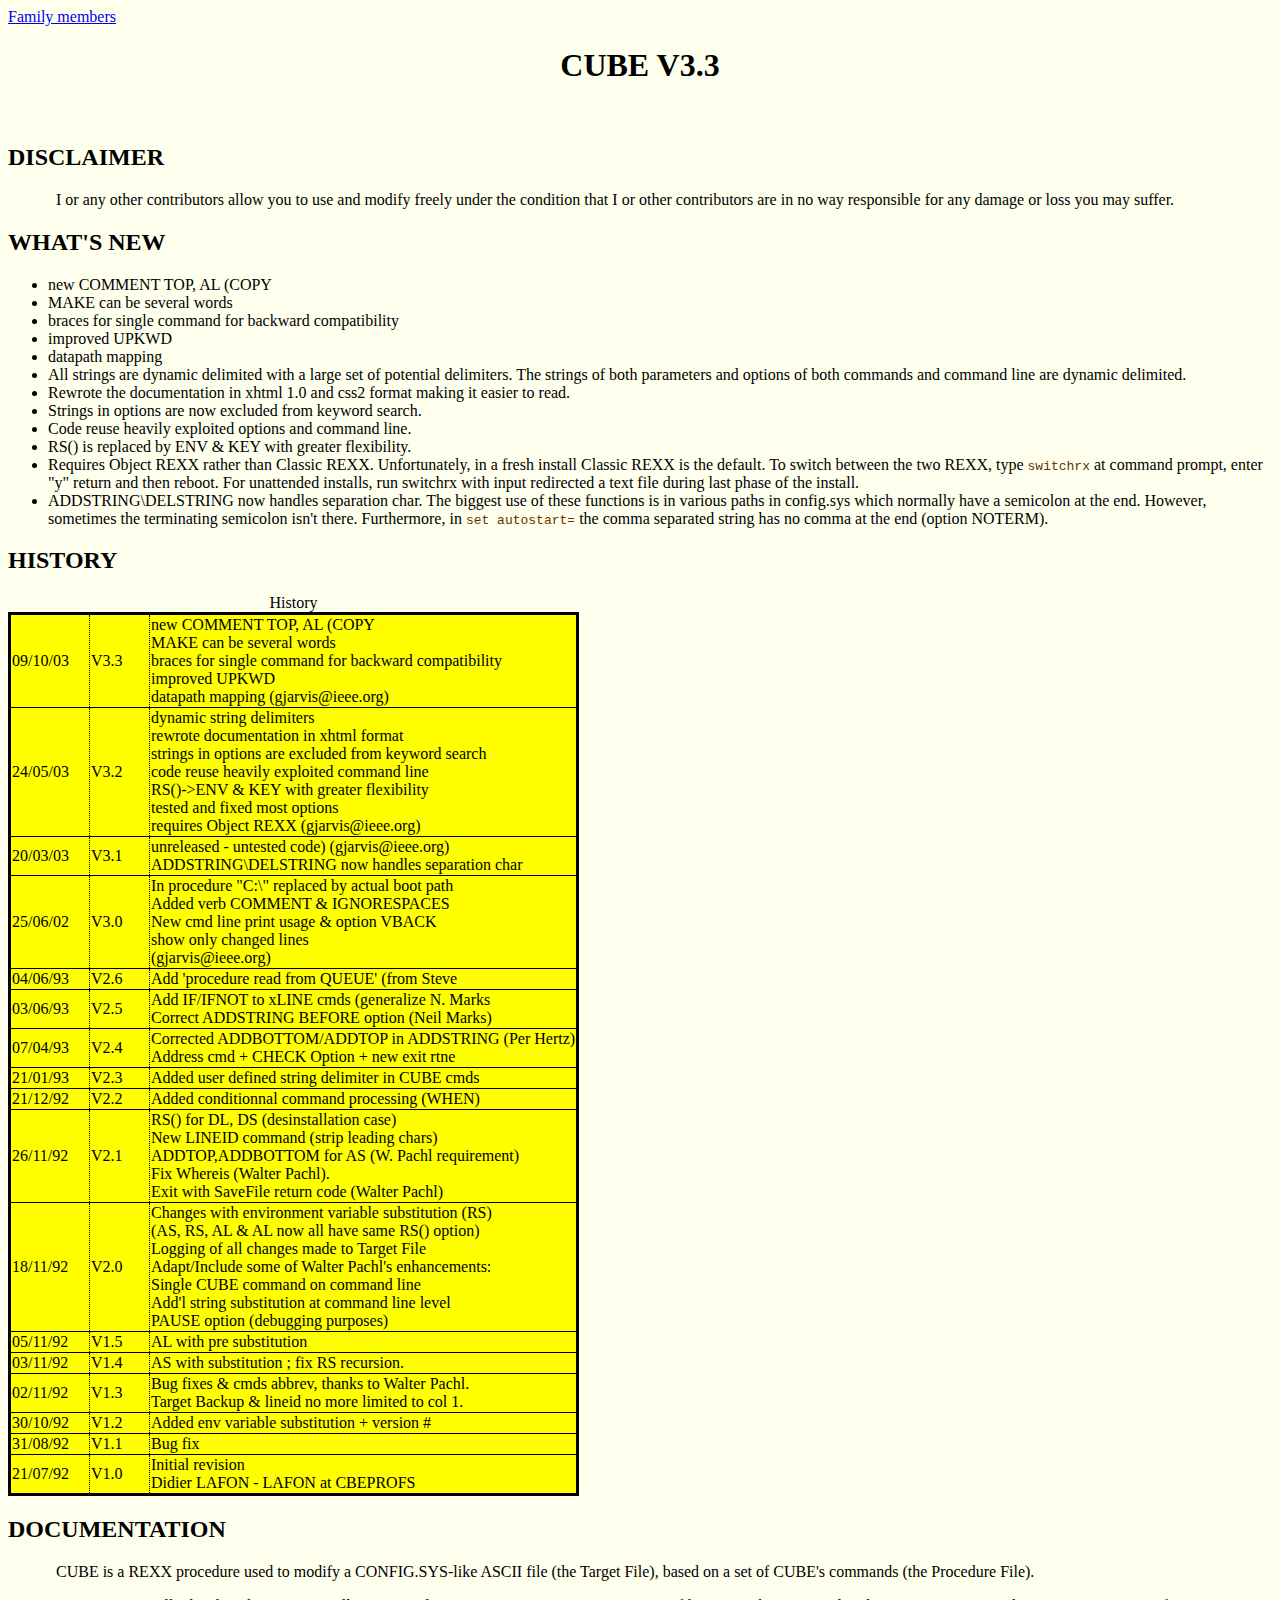
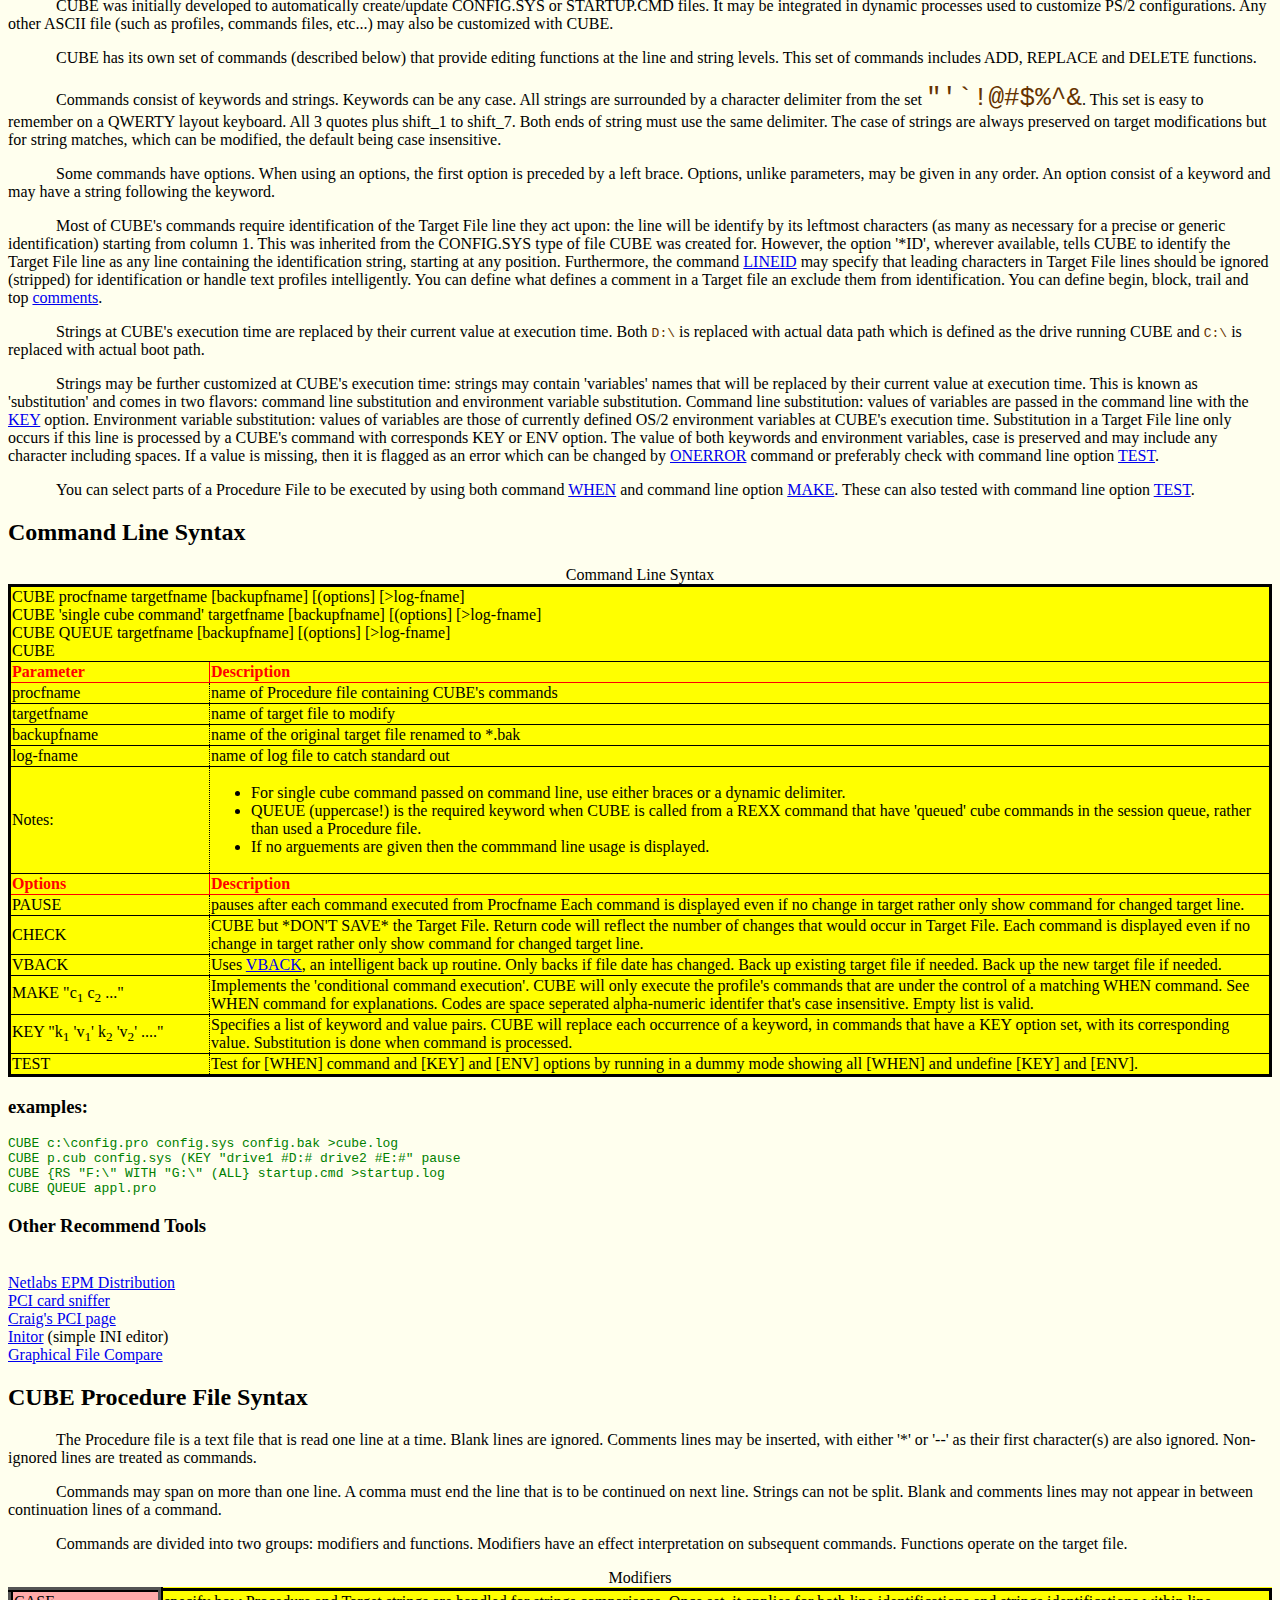
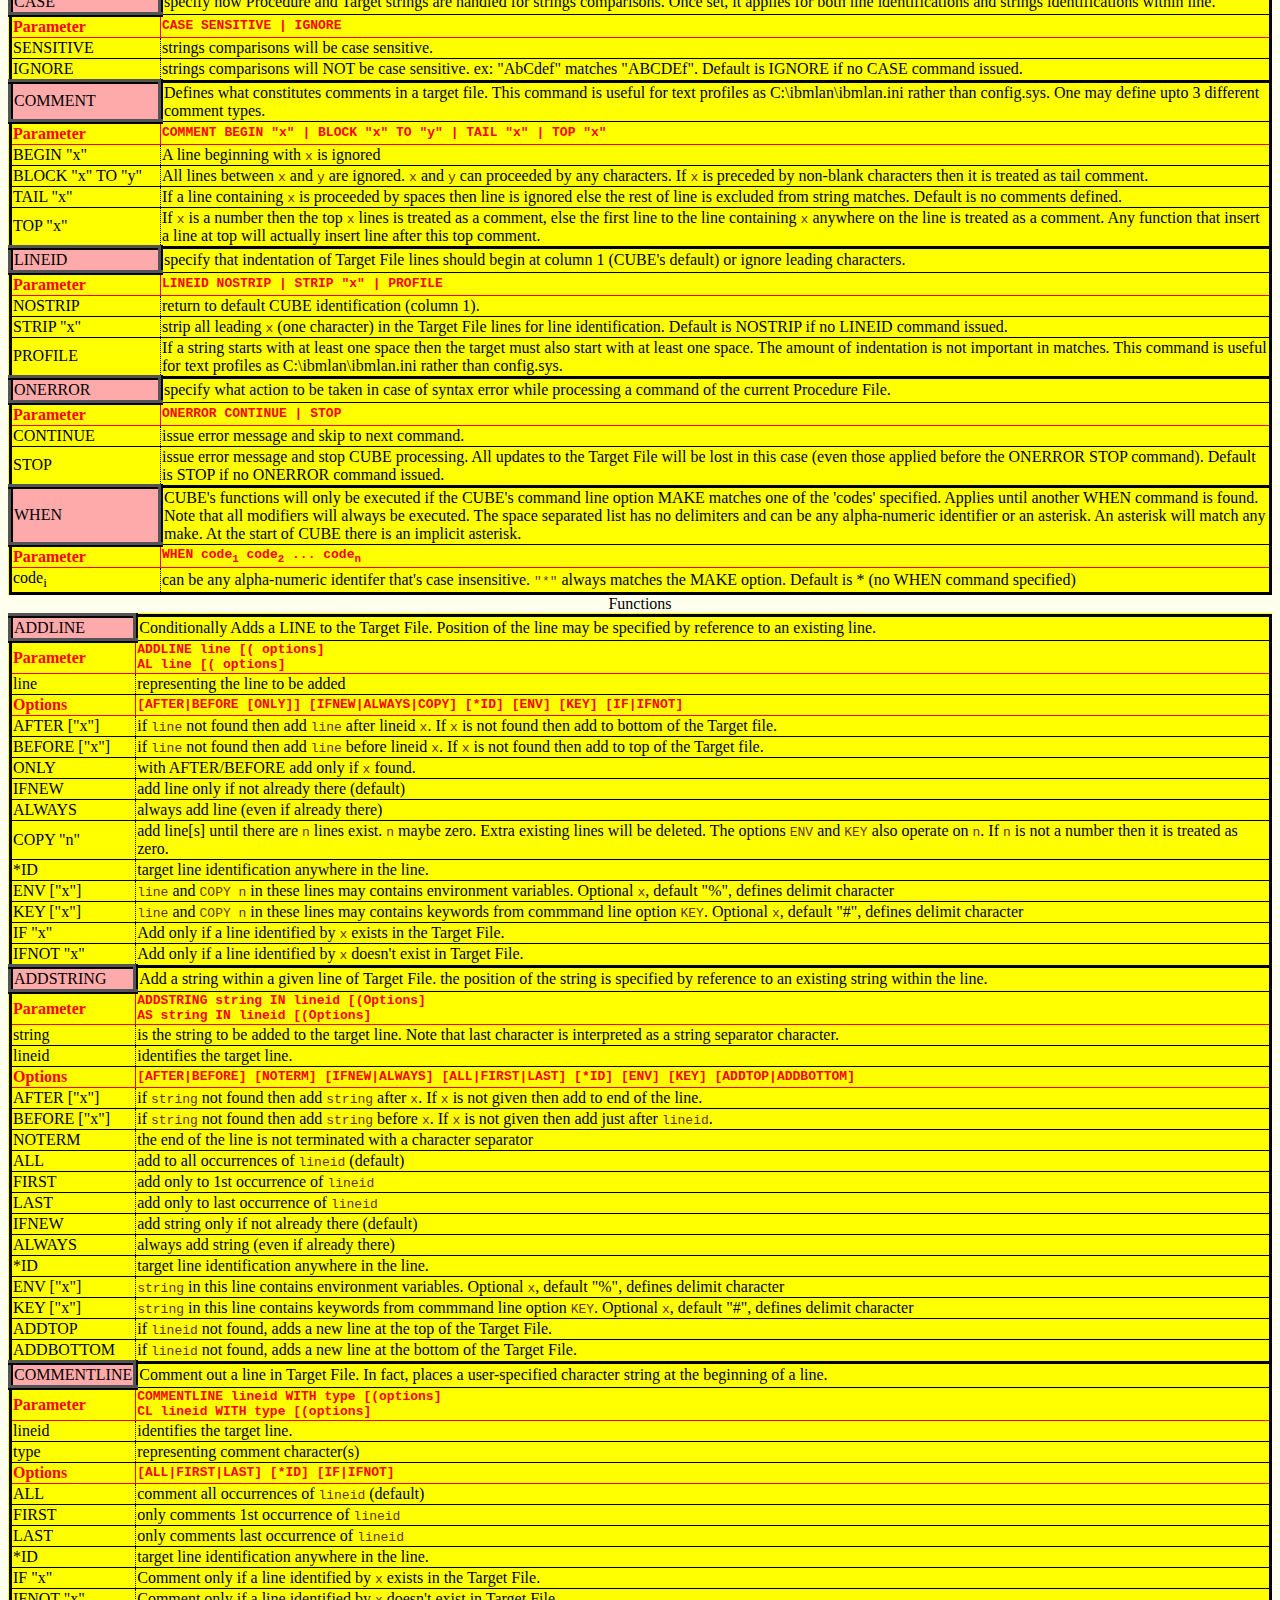
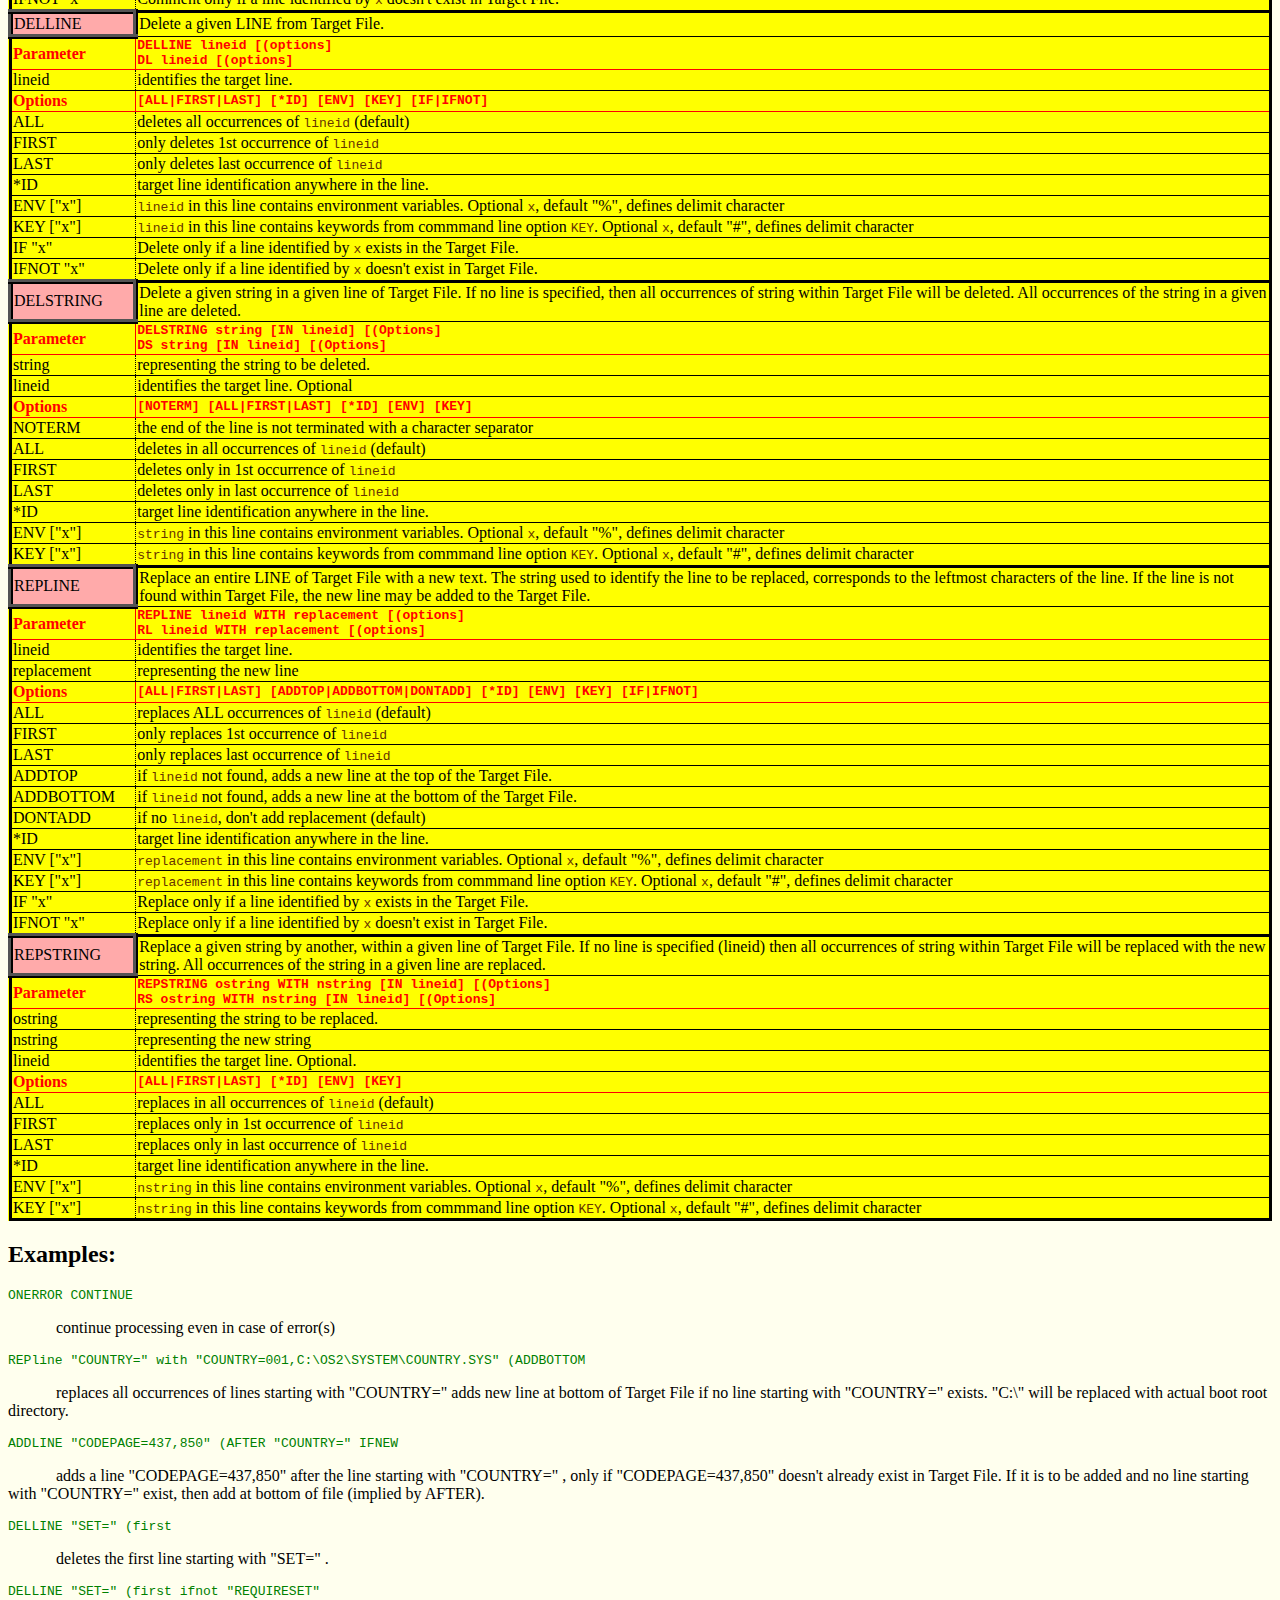
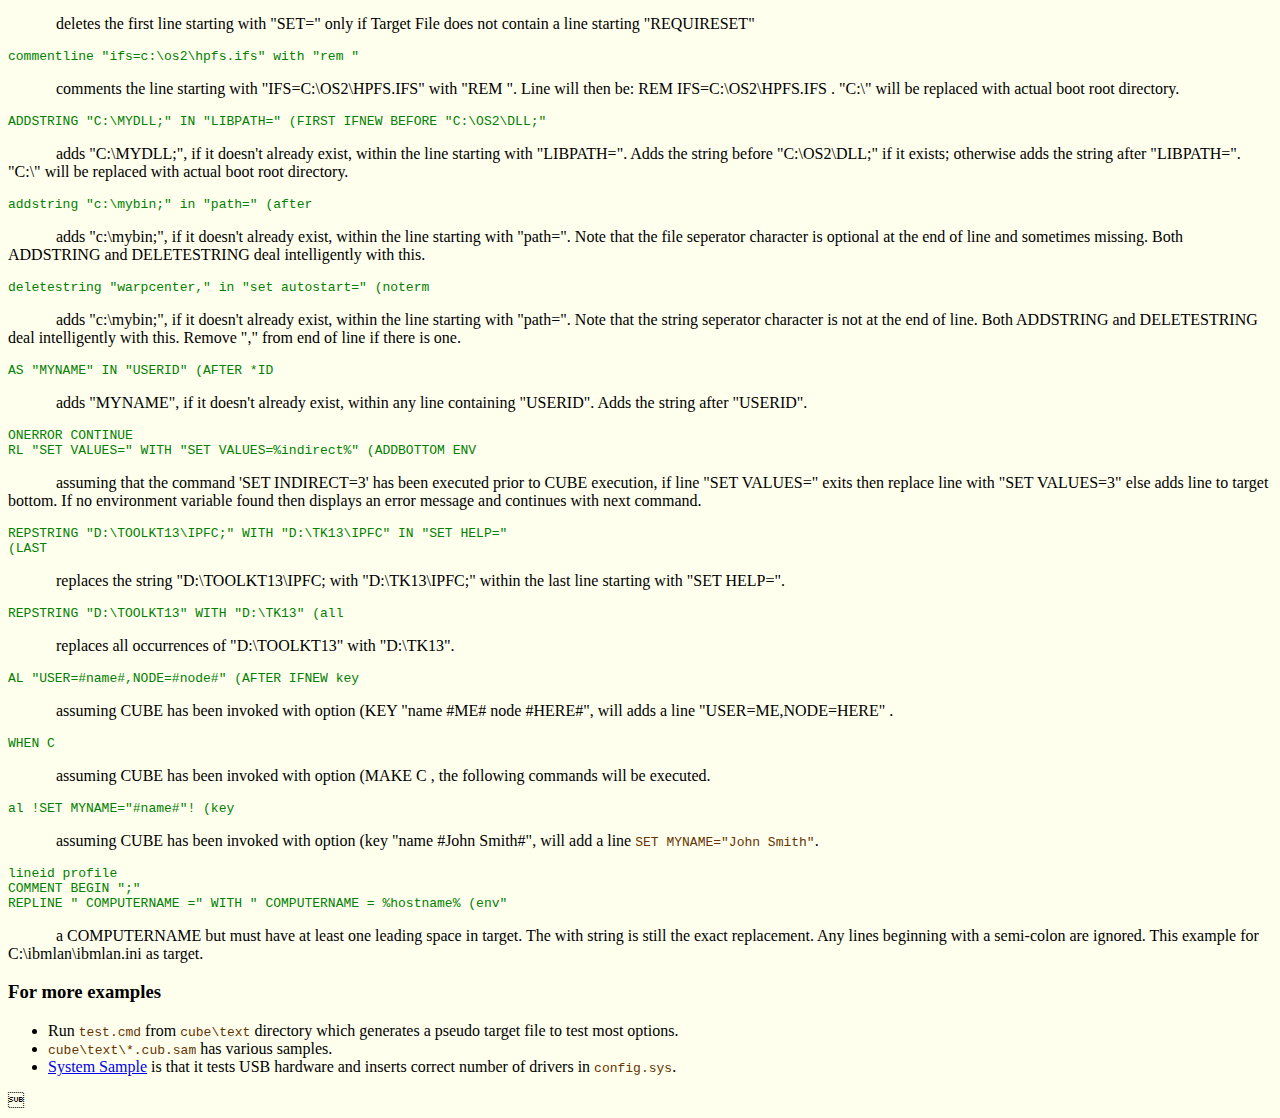
<file: doc/cube.html>
<!DOCTYPE html PUBLIC "-//W3C//DTD XHTML 1.0 Transitional//EN" "DTD/xhtml1-transitional.dtd">
<html xmlns="http://www.w3.org/1999/xhtml" xml:lang="en" lang="en">
<head>
 <link type="text/css" href="cube.css" rel="stylesheet">
 <style>


 </style>
 <title>CUBE V3.3</title>
</head>
<body>
<a href="index.html">Family members</a>
<h1>CUBE V3.3</h1>
<br>

<h2>DISCLAIMER</h2>

<p>I or any other contributors allow you to use and modify freely under
the condition that I or other contributors are in no way responsible
for any damage or loss you may suffer.</p>

<h2>WHAT'S NEW</h2>

<ul>
<li>new COMMENT TOP, AL (COPY</li>
<li>MAKE can be several words</li>
<li>braces for single command for backward compatibility</li>
<li>improved UPKWD</li>
<li>datapath mapping</li>



<li>All strings are dynamic delimited with a large set of potential delimiters.  The strings of
both parameters and options of both commands and command line are dynamic delimited.</li>
<li>Rewrote the documentation in xhtml 1.0 and css2 format making it easier to read.</li>
<li>Strings in options are now excluded from keyword search.</li>
<li>Code reuse heavily exploited options and command line.</li>
<li>RS() is replaced by ENV & KEY with greater flexibility.</li>
<li>Requires Object REXX rather than Classic REXX. Unfortunately, in a fresh install
Classic REXX is the default. To switch between the two REXX, type <code>switchrx</code>
at command prompt, enter "y" return and then reboot. For unattended installs, run switchrx
with input redirected a text file during last phase of the install.</li>
<li>ADDSTRING\DELSTRING now handles separation char. The biggest use of these functions
is in various paths in config.sys which normally have a semicolon at the end. However,
sometimes the terminating semicolon isn't there. Furthermore, in <code>set autostart=</code>
the comma separated string has no comma at the end (option NOTERM).</li>
</ul>

<h2>HISTORY</h2>

<table>
 <caption>History</caption>
 <col width="80"><col width="60"><col>
 <tbody>
<tr><td>09/10/03</td><td>V3.3</td><td>new COMMENT TOP, AL (COPY<br/>
MAKE can be several words<br/>
braces for single command for backward compatibility<br/>
improved UPKWD<br/>
datapath mapping              (gjarvis@ieee.org)</td></tr>
<tr><td>24/05/03</td><td>V3.2</td><td>dynamic string delimiters<br/>
rewrote documentation in xhtml format<br/>
strings in options are excluded from keyword search<br/>
code reuse heavily exploited command line<br/>
RS()->ENV & KEY with greater flexibility<br/>
tested and fixed most options<br/>
requires Object REXX          (gjarvis@ieee.org)</td></tr>
<tr><td>20/03/03</td><td>V3.1</td><td>unreleased - untested code)    (gjarvis@ieee.org)<br/>
ADDSTRING\DELSTRING now handles separation char</td></tr>
<tr><td>25/06/02</td><td>V3.0</td><td>In procedure "C:\" replaced by actual boot path<br/>
Added verb COMMENT & IGNORESPACES<br/>
New cmd line print usage & option VBACK<br/>
show only changed lines<br/>
(gjarvis@ieee.org)</td></tr>
<tr><td>04/06/93</td><td>V2.6</td><td>Add 'procedure read from QUEUE' (from Steve</td></tr>
<tr><td>03/06/93</td><td>V2.5</td><td>Add IF/IFNOT to xLINE cmds (generalize N. Marks<br/>
Correct ADDSTRING BEFORE option  (Neil Marks)</td></tr>
<tr><td>07/04/93</td><td>V2.4</td><td>Corrected ADDBOTTOM/ADDTOP in ADDSTRING (Per Hertz)<br/>
Address cmd + CHECK Option + new exit rtne</td></tr>
<tr><td>21/01/93</td><td>V2.3</td><td>Added user defined string delimiter in CUBE cmds</td></tr>
<tr><td>21/12/92</td><td>V2.2</td><td>Added conditionnal command processing (WHEN)</td></tr>
<tr><td>26/11/92</td><td>V2.1</td><td>RS() for DL, DS (desinstallation case)<br/>
New LINEID command (strip leading chars)<br/>
ADDTOP,ADDBOTTOM for AS (W. Pachl requirement)<br/>
Fix Whereis (Walter Pachl).<br/>
Exit with SaveFile return code (Walter Pachl)</td></tr>
<tr><td>18/11/92</td><td>V2.0</td><td>Changes with environment variable substitution (RS)<br/>
(AS, RS, AL & AL now all have same RS() option)<br/>
Logging of all changes made to Target File<br/>
Adapt/Include some of Walter Pachl's enhancements:<br/>
Single CUBE command on command line<br/>
Add'l string substitution at command line level<br/>
PAUSE option (debugging purposes)</td></tr>
<tr><td>05/11/92</td><td>V1.5</td><td>AL with pre substitution</td></tr>
<tr><td>03/11/92</td><td>V1.4</td><td>AS with substitution ; fix RS recursion.</td></tr>
<tr><td>02/11/92</td><td>V1.3</td><td>Bug fixes & cmds abbrev, thanks to Walter Pachl.<br/>
Target Backup & lineid no more limited to col 1.</td></tr>
<tr><td>30/10/92</td><td>V1.2</td><td>Added env variable substitution + version #</td></tr>
<tr><td>31/08/92</td><td>V1.1</td><td>Bug fix</td></tr>
<tr><td>21/07/92</td><td>V1.0</td><td>Initial revision<br/>
Didier LAFON - LAFON at CBEPROFS</td></tr>
 </tbody>
</table>

<h2>DOCUMENTATION</h2>

<p> CUBE is a REXX procedure used to modify a CONFIG.SYS-like ASCII file
(the Target File), based on a set of CUBE's commands (the Procedure
File).</p>
<p> CUBE was initially developed to automatically create/update
CONFIG.SYS or STARTUP.CMD files. It may be integrated in dynamic
processes used to customize PS/2 configurations. Any other ASCII file
(such as profiles, commands files, etc...) may also be customized with
CUBE.</p>
<p> CUBE has its own set of commands (described below) that provide
editing functions at the line and string levels. This set of commands
includes ADD, REPLACE and DELETE functions.</p>
<p>Commands consist of keywords and strings. Keywords can be any case.
All strings are surrounded by a character delimiter from the set
<code class="cmd">"'`!@#$%^&amp;</code>. This set is easy to remember on a QWERTY
layout keyboard.  All 3 quotes plus shift_1 to shift_7.
Both ends of string must use the same delimiter. The case of strings are always
preserved on target modifications but for string matches, which can be modified, the default being
case insensitive.</p>
<p>Some commands have options. When using an options, the first option is preceded by a left
brace. Options, unlike parameters, may be given in any order. An option consist of a keyword
and may have a string following the keyword.</p>

<p> Most of CUBE's commands require identification of the Target File
line they act upon: the line will be identify by its leftmost
characters (as many as necessary for a precise or generic
identification) starting from column 1. This was inherited from the
CONFIG.SYS type of file CUBE was created for. However, the option
'*ID', wherever available, tells CUBE to identify the Target File line
as any line containing the identification string, starting at any
position. Furthermore, the command <a href="#lineid">LINEID</a> may specify that leading
characters in Target File lines should be ignored (stripped) for
identification or handle text profiles intelligently. You can define what defines a comment
in a Target file an exclude them from identification. You can define begin, block, trail and top
<a href="#comment">comments</a>.</p>
<p>Strings at CUBE's execution time are replaced by their current value at execution time.  
Both <code>D:\</code> is replaced with actual data path which is defined as the drive 
running CUBE and <code>C:\</code> is replaced with actual boot path.</p>
<p>Strings may be further customized at CUBE's
execution time: strings may contain 'variables' names that will be
replaced by their current value at execution time. This is known as
'substitution' and comes in two flavors: command line substitution and
environment variable substitution. Command line substitution: values
of variables are passed in the command line with the <a href="#key">KEY</a> option. Environment
variable substitution: values of variables are those of currently defined OS/2
environment variables at CUBE's execution time. Substitution in a Target File line only occurs if
this line is processed by a CUBE's command with corresponds KEY or ENV option.
The value of both keywords and environment variables, case is preserved and may include any
character including spaces. If a value is missing,  then it is flagged as an error which can
be changed by <a href="#onerror">ONERROR</a> command or preferably check with
command line option <a href="#test">TEST</a>.</p>
<p>You can select parts of a Procedure File to be executed by using both command
<a href="#when">WHEN</a> and command line option <a href="#make">MAKE</a>. These can also tested
with command line option <a href="#test">TEST</a>.</p>


<h2>Command Line Syntax</h2>

<table>
 <caption>Command Line Syntax</caption>
 <col width="200"><col>
 <tbody>

<tr><td class="cmd" colspan="2">
CUBE procfname targetfname [backupfname] [(options] [&gt;log-fname]<br/>
CUBE 'single cube command' targetfname [backupfname] [(options] [&gt;log-fname]<br/>
CUBE QUEUE targetfname [backupfname] [(options] [&gt;log-fname]<br/>
CUBE
</td></tr>

 <tr>
 <th>Parameter</th>
 <th>Description</th>
 </tr>

<tr>
<td>procfname</td>
<td> name of Procedure file containing CUBE's commands </td>
</tr>

<tr>
<td>targetfname</td>
<td>name of target file to modify</td>
</tr>

<tr>
<td>backupfname</td>
<td>name of the original target file renamed to *.bak </td>
</tr>

<tr>                                                     
<td>log-fname</td>
<td>name of log file to catch standard out </td>
</tr>

<tr>
<td>Notes:</td>
<td><ul>
<li>For single cube command passed on command line, use either braces or a dynamic delimiter. </li>
<li>QUEUE (uppercase!) is the required keyword when CUBE is called from a REXX command that
have 'queued' cube commands in the session queue, rather than used a Procedure file. </li>
<li>If no arguements are given then the commmand line usage is displayed.</li>
</ul></td>
</tr>

<tr>
<th>Options</th>
<th>Description</th>
</tr>

<tr>
<td id="pause">PAUSE</td>
<td>pauses after each command executed from Procfname Each command is displayed even if no change
in target rather only show command for changed target line. </td>
</tr>

<tr>
<td id="check">CHECK</td>
<td>CUBE but *DON'T SAVE* the Target File. Return code will reflect the number of
changes that would occur in Target File. Each command is displayed even if no change in target
rather only show command for changed target line. </td>
</tr>

<tr>
<td id="vback">VBACK</td>
<td>Uses <a href="vback.html">VBACK</a>, an intelligent back up routine. Only backs if file date
has changed. Back up existing target file if needed. Back up the new target file if needed. </td>
</tr>

<tr>
<td id="make">MAKE "c<sub>1</sub> c<sub>2</sub>  ..."</td>
<td> Implements the 'conditional command execution'. CUBE will only execute the profile's commands
that are under the control of a matching WHEN command. See WHEN command for explanations.
Codes are space seperated alpha-numeric identifer that's case insensitive. Empty list is valid.</td>
</tr>

<tr>
<td id="key">KEY "k<sub>1</sub> 'v<sub>1</sub>' k<sub>2</sub> 'v<sub>2</sub>' ...."</td>
<td>Specifies a list of keyword and value pairs. CUBE will replace each occurrence of a keyword, in
commands that have a KEY option set, with its corresponding value. Substitution is done when
command is processed. </td>
</tr>

<tr>
<td id="test">TEST</td>
<td>Test for [WHEN] command and [KEY] and [ENV] options by running in a dummy mode showing all
[WHEN] and undefine [KEY] and [ENV]. </td> </tr>

 </tbody>
</table>


<h3>examples:</h3>
<pre>
CUBE c:\config.pro config.sys config.bak &gt;cube.log
CUBE p.cub config.sys (KEY "drive1 #D:# drive2 #E:#" pause
CUBE {RS "F:\" WITH "G:\" (ALL} startup.cmd &gt;startup.log
CUBE QUEUE appl.pro</pre>

<h3>Other Recommend Tools</h3>

<a href=""></a><br/>
<a href="http://nepmd.netlabs.org/">Netlabs EPM Distribution</a><br/>
<a href="http://hobbes.nmsu.edu/cgi-bin/h-viewer?sh=1&fname=/pub/os2/util/misc/pci048vka.zip">PCI
card sniffer</a><br/> <a href="http://members.datafast.net.au/dft0802/">Craig's PCI page</a><br/>
<a href="http://hobbes.nmsu.edu/cgi-bin/h-search?sh=1&button=Search&key=initor&stype=all&sort=type&dir=%2F">Initor</a> (simple INI editor)<br/>
<a href="http://hobbes.nmsu.edu/cgi-bin/h-viewer?sh=1&fname=/pub/os2/util/disk/os2gfc.zip">Graphical File Compare</a><br/>

<h2>CUBE Procedure File Syntax</h2>

<p>The Procedure file is a text file that is read one line at a time.
Blank lines are ignored. Comments lines may be inserted,
with either '*' or '--' as their first character(s) are also ignored.
Non-ignored lines are treated as commands.</p>

<p>Commands may span on more than one line. A comma must end the line
that is to be continued on next line. Strings can not be split.
Blank and comments lines may not appear in between continuation lines of a command.</p>

<p>Commands are divided into two groups: modifiers and functions.
Modifiers have an effect interpretation on subsequent commands.
Functions operate on the target file.<p>



<table>
 <caption>Modifiers</caption>
 <col width="150"><col>
 <tbody>

<tr>
<td class="verb" id="case">CASE</td>
<td class="cmd">specify how Procedure and Target strings are handled for strings comparisons. Once set, it applies for both line
identifications and strings identifications within line.</td>
</tr>
 <tr>
 <th>Parameter</th>
 <th class="cmd">CASE SENSITIVE | IGNORE </th>
 </tr>
<tr>
<td>SENSITIVE</td>
<td>strings comparisons will be case sensitive.</td>
</tr>
<tr>
<td>IGNORE</td>
<td>strings comparisons will NOT be case sensitive. ex: "AbCdef" matches "ABCDEf". Default is IGNORE if no CASE command
issued.</td>
</tr>


<tr>
<td class="verb" id="comment">COMMENT</td>
<td class="cmd">Defines what constitutes comments in a target file. This command is useful for text profiles as
C:\ibmlan\ibmlan.ini rather than config.sys. One may define upto 3 different comment types.</td>
</tr>
 <tr>
 <th>Parameter</th>
 <th class="cmd">COMMENT BEGIN "x" | BLOCK "x" TO "y" | TAIL "x" | TOP "x"</th>
 </tr>
<tr>
<td>BEGIN "x"</td>
<td>A line beginning with <code>x</code> is ignored</td>
</tr>
<tr>
<td>BLOCK "x" TO "y"</td>
<td>All lines between <code>x</code> and <code>y</code> are ignored. <code>x</code> and <code>y</code> can proceeded by
any characters. If <code>x</code> is preceded by non-blank characters then it is treated as tail comment.</td>
</tr>
<tr>
<td>TAIL "x"</td>
<td>If a line containing <code>x</code> is proceeded by spaces then line is ignored else the rest of line is excluded
from string matches. Default is no comments defined.</td>
</tr>
<tr>
<td>TOP "x"</td>
<td>If <code>x</code> is a number then the top <code>x</code> lines is treated as a comment,
else the first line to the line containing <code>x</code> anywhere on the line is treated 
as a comment. Any function that insert a line at top will actually insert line after this 
top comment.</td>
</tr>


<tr>
<td class="verb" id="lineid">LINEID </td>
<td class="cmd">specify that indentation of Target File lines should begin at column 1 (CUBE's default) or ignore leading
characters.</td> </tr>
 <tr>
 <th>Parameter</th>
 <th class="cmd">LINEID NOSTRIP | STRIP "x" | PROFILE</th>
 </tr>
<tr>
<td>NOSTRIP</td>
<td>return to default CUBE identification (column 1).</td>
</tr>
<tr>
<td>STRIP "x"</td>
<td>strip all leading <code>x</code> (one character) in the Target File lines for line identification. Default is
NOSTRIP if no LINEID command issued.</td>
</tr>
<tr>
<td>PROFILE</td>
<td>If a string starts with at least one space then the target must also start with at least one
space. The amount of indentation is not important in matches.  This command is useful for text
profiles as C:\ibmlan\ibmlan.ini rather than config.sys. </td>
</tr>


<tr>
<td class="verb" id="onerror">ONERROR </td>
<td class="cmd">specify what action to be taken in case of syntax error while processing a command of the current Procedure
File.</td>
</tr>
 <tr>
 <th>Parameter</th>
 <th class="cmd">ONERROR CONTINUE | STOP </th>
 </tr>
<tr>
<td>CONTINUE</td>
<td>issue error message and skip to next command.</td>
</tr>
<tr>
<td>STOP</td>
<td>issue error message and stop CUBE processing. All updates to the Target File will be lost in this case (even those applied
before the ONERROR STOP command). Default is STOP if no ONERROR command issued.</td>
</tr>


<tr>
<td class="verb" id="when">WHEN</td>
<td class="cmd">CUBE's functions will only be executed if the CUBE's command line option
MAKE matches one of the 'codes' specified.  Applies until another WHEN command is found.
Note that all modifiers will always be executed.  The space separated list has no
delimiters and can be any alpha-numeric identifier or an asterisk.  An asterisk will match
any make.  At the start of CUBE there is an implicit asterisk.</td> </tr>
 <tr>
 <th>Parameter</th>
 <th class="cmd">WHEN code<sub>1</sub> code<sub>2</sub> ... code<sub>n</sub> </th>
 </tr>
<tr>
<td>code<sub>i</sub></td>
<td>can be any alpha-numeric identifer that's case insensitive. 
<code>"*"</code> always matches the MAKE option.  Default is * (no WHEN command specified)</td>
</tr>


</tbody>
</table>



<table>
 <caption>Functions</caption>
 <col width="100"><col>
 <tbody>

<tr>
<td class="verb" id="addline">ADDLINE</td>
<td class="cmd">Conditionally Adds a LINE to the Target File. Position of the line may be specified by reference to an existing
line.</td>
</tr>
 <tr>
 <th>Parameter</th>
 <th class="cmd">ADDLINE line [( options]<br/> AL   line [( options]</th>
 </tr>
<tr>
<td>line </td>
<td>representing the line to be added</td>
</tr>
<tr>
<th>Options</th>
<th class="cmd">[AFTER|BEFORE [ONLY]] [IFNEW|ALWAYS|COPY] [*ID] [ENV] [KEY] [IF|IFNOT] </th>
</tr>
<tr>
<td>AFTER ["x"]</td>
<td>if <code>line</code> not found then add <code>line</code> after lineid <code>x</code>. If <code>x</code> is not
found then add to bottom of the Target file. </td>
</tr>
<tr>
<td>BEFORE ["x"]</td>
<td>if <code>line</code> not found then add <code>line</code> before lineid <code>x</code>. If <code>x</code> is not
found then add to top of the Target file. </td>
</tr>
<tr>
<td>ONLY</td>
<td>with AFTER/BEFORE add only if <code>x</code> found.</td>
</tr>
<tr>
<td>IFNEW</td>
<td>add line only if not already there (default) </td>
</tr>
<tr>
<td>ALWAYS </td>
<td>always add line (even if already there) </td>
</tr>
<tr>
<td>COPY "n"</td>
<td>add line[s] until there are <code>n</code> lines exist.  <code>n</code> maybe zero.
Extra existing lines will be deleted.  The options <code>ENV</code> and <code>KEY</code>
also operate on <code>n</code>.  If <code>n</code> is not a number then it is treated as
zero.</td>
</tr>
<tr>
<td>*ID </td>
<td>target line identification anywhere in the line. </td>
</tr>
<tr>
<td>ENV ["x"]</td>
<td><code>line</code> and <code>COPY n</code> in these lines may contains environment variables. Optional <code>x</code>,
default "%", defines delimit character</td>
</tr>
<tr>
<td>KEY ["x"]</td>
<td><code>line</code> and <code>COPY n</code> in these lines may contains keywords from commmand line option <code>KEY</code>.
Optional <code>x</code>, default "#", defines delimit character</td>
</tr>
<tr>
<td>IF "x" </td>
<td>Add only if a line identified by <code>x</code> exists in the Target File. </td>
</tr>
<tr>
<td>IFNOT "x" </td>
<td>Add only if a line identified by <code>x</code> doesn't exist in Target File. </td>
</tr>


<tr>
<td class="verb" id="addstring">ADDSTRING </td>
<td class="cmd">Add a string within a given line of Target File. the position of the string is specified by reference to an
existing string within the line.</td>
</tr>
 <tr>
 <th>Parameter</th>
<th class="cmd">ADDSTRING string IN lineid [(Options]<br/> 
AS    string IN lineid [(Options] </th> </tr> <tr>
<td>string </td>
<td>is the string to be added to the target line. Note that last character is interpreted as a string separator
character. </td>
</tr>
<tr>
<td>lineid </td>
<td>identifies the target line. </td> </tr>
<tr>
<th>Options</th>
<th class="cmd">[AFTER|BEFORE] [NOTERM] [IFNEW|ALWAYS] [ALL|FIRST|LAST] [*ID] [ENV] [KEY] [ADDTOP|ADDBOTTOM]</th>
</tr>
<tr>
<td>AFTER ["x"]</td>
<td>if <code>string</code> not found then add <code>string</code> after <code>x</code>. If <code>x</code> is not given
then add to end of the line. </td> </tr>
<tr>
<td>BEFORE ["x"]</td>
<td>if <code>string</code> not found then add <code>string</code> before <code>x</code>. If <code>x</code> is not given
then add just after <code>lineid</code>.</td>
</tr>
<tr>
<td>NOTERM</td>
<td>the end of the line is not terminated with a character separator</td>
</tr>
<tr>
<td>ALL </td>
<td>add to all occurrences of <code>lineid</code> (default)</td>
</tr>
<tr>
<td>FIRST</td>
<td>add only to 1st occurrence of <code>lineid</code> </td>
</tr>
<tr>
<td>LAST </td>
<td>add only to last occurrence of <code>lineid</code> </td>
</tr>
<tr>
<td>IFNEW </td>
<td>add string only if not already there (default) </td>
</tr>
<tr>
<td>ALWAYS </td>
<td>always add string (even if already there) </td>
</tr>
<tr>
<td>*ID </td>
<td>target line identification anywhere in the line. </td>
</tr>
<tr>
<td>ENV ["x"]</td>
<td><code>string</code> in this line contains environment variables. Optional <code>x</code>,
default "%", defines delimit character</td>
</tr>
<tr>
<td>KEY ["x"]</td>
<td><code>string</code> in this line contains keywords from commmand line option <code>KEY</code>.
Optional <code>x</code>, default "#", defines delimit character</td>
</tr>
<tr>
<td>ADDTOP </td>
<td>if <code>lineid</code> not found, adds a new line at the top of the Target File. </td>
</tr>
<tr>
<td>ADDBOTTOM</td>
<td>if <code>lineid</code> not found, adds a new line at the bottom of the Target File.</td>
</tr>


<tr>
<td class="verb" id="commentline">COMMENTLINE </td>
<td class="cmd">Comment out a line in Target File. In fact, places a user-specified character string at the beginning of a
line.</td> </tr>
 <tr>
 <th>Parameter</th>
 <th class="cmd">COMMENTLINE lineid WITH type [(options]<br/> 
 CL     lineid WITH type [(options] </th>
 </tr>
<tr>
<td>lineid </td>
<td>identifies the target line. </td> </tr>
</tr>
<tr>
<td>type </td>
<td>representing comment character(s) </td>
</tr>
<tr>
<th>Options</th>
<th class="cmd">[ALL|FIRST|LAST] [*ID] [IF|IFNOT]</th>
</tr>
<tr>
<td>ALL </td>
<td>comment all occurrences of <code>lineid</code> (default)</td>
</tr>
<tr>
<td>FIRST </td>
<td>only comments 1st occurrence of <code>lineid</code> </td>
</tr>
<tr>
<td>LAST</td>
<td>only comments last occurrence of <code>lineid</code> </td>
</tr>
<tr>
<td>*ID</td>
<td>target line identification anywhere in the line. </td>
</tr>
<tr>
<td>IF "x" </td>
<td>Comment only if a line identified by <code>x</code> exists in the Target File. </td>
</tr>
<tr>
<td>IFNOT "x" </td>
<td>Comment only if a line identified by <code>x</code> doesn't exist in Target File. </td>
</tr>


<tr>
<td class="verb" id="delline">DELLINE </td>
<td class="cmd">Delete a given LINE from Target File. </td>
</tr>
 <tr>
 <th>Parameter</th>
 <th class="cmd">DELLINE lineid [(options]<br/> DL   lineid [(options]</th>
 </tr>
<tr>
<td>lineid </td>
<td>identifies the target line. </td> </tr>
</tr>
<tr>
<th>Options</th>
<th class="cmd">[ALL|FIRST|LAST] [*ID] [ENV] [KEY] [IF|IFNOT]</th>
</tr>
<tr>
<td>ALL</td>
<td>deletes all occurrences of <code>lineid</code> (default) </td>
</tr>
<tr>
<td>FIRST </td>
<td>only deletes 1st occurrence of <code>lineid</code> </td>
</tr>
<tr>
<td>LAST </td>
<td>only deletes last occurrence of <code>lineid</code> </td>
</tr>
<tr>
<td>*ID </td>
<td>target line identification anywhere in the line.</td>
</tr>
<tr>
<td>ENV ["x"]</td>
<td><code>lineid</code> in this line contains environment variables. Optional <code>x</code>,
default "%", defines delimit character</td>
</tr>
<tr>
<td>KEY ["x"]</td>
<td><code>lineid</code> in this line contains keywords from commmand line option <code>KEY</code>.
Optional <code>x</code>, default "#", defines delimit character</td>
</tr>
<tr>
<td>IF "x" </td>
<td>Delete only if a line identified by <code>x</code> exists in the Target File. </td>
</tr>
<tr>
<td>IFNOT "x" </td>
<td>Delete only if a line identified by <code>x</code> doesn't exist in Target File.</td>
</tr>


<tr>
<td class="verb" id="delstring">DELSTRING </td>
<td class="cmd">Delete a given string in a given line of Target File. If no line is specified, then all occurrences of string
within Target File will be deleted. All occurrences of the string in a given line are deleted. </td>
</tr>
 <tr>
 <th>Parameter</th>
 <th class="cmd">DELSTRING string [IN lineid] [(Options]<br/> DS    string [IN lineid] [(Options]</th>
 </tr>
<tr>
<td>string </td>
<td>representing the string to be deleted.</td>
</tr>
<tr>
<td>lineid </td>
<td>identifies the target line. Optional</td> </tr>
</tr>
<tr>
<th>Options</th>
<th class="cmd">[NOTERM] [ALL|FIRST|LAST] [*ID] [ENV] [KEY]</th>
</tr>
<tr>
<td>NOTERM</td>
<td>the end of the line is not terminated with a character separator</td>
</tr>
<tr>
<td>ALL</td>
<td>deletes in all occurrences of <code>lineid</code> (default)</td>
</tr>
<tr>
<td>FIRST </td>
<td>deletes only in 1st occurrence of <code>lineid</code> </td>
</tr>
<tr>
<td>LAST</td>
<td>deletes only in last occurrence of <code>lineid</code> </td>
</tr>
<tr>
<td>*ID</td>
<td>target line identification anywhere in the line.</td>
</tr>
<tr>
<td>ENV ["x"]</td>
<td><code>string</code> in this line contains environment variables. Optional <code>x</code>,
default "%", defines delimit character</td>
</tr>
<tr>
<td>KEY ["x"]</td>
<td><code>string</code> in this line contains keywords from commmand line option <code>KEY</code>.
Optional <code>x</code>, default "#", defines delimit character</td>
</tr>


<tr>
<td class="verb" id="repline">REPLINE</td>
<td class="cmd">Replace an entire LINE of Target File with a new text. The string used to identify the line to be replaced,
corresponds
to the leftmost characters of the line. If the line is not found within Target File, the new line may be added to the Target
File.</td>
</tr>
 <tr>
 <th>Parameter</th>
 <th class="cmd">REPLINE lineid WITH replacement [(options]<br/> RL   lineid WITH replacement [(options]</th>
 </tr>
<tr>
<td>lineid </td>
<td>identifies the target line. </td> </tr>
</tr>
<tr>
<td>replacement</td>
<td>representing the new line</td>
</tr>
<tr>
<th>Options</th>
<th class="cmd">[ALL|FIRST|LAST] [ADDTOP|ADDBOTTOM|DONTADD] [*ID] [ENV] [KEY] [IF|IFNOT]</th>
</tr>
<tr>
<td>ALL</td>
<td>replaces ALL occurrences of <code>lineid</code> (default)</td>
</tr>
<tr>
<td>FIRST</td>
<td>only replaces 1st occurrence of <code>lineid</code></td>
</tr>
<tr>
<td>LAST</td>
<td>only replaces last occurrence of <code>lineid</code></td>
</tr>
<tr>
<td>ADDTOP </td>
<td>if <code>lineid</code> not found, adds a new line at the top of the Target File. </td>
</tr>
<tr>
<td>ADDBOTTOM</td>
<td>if <code>lineid</code> not found, adds a new line at the bottom of the Target File.</td>
</tr>
<tr>
<td>DONTADD</td>
<td>if no <code>lineid</code>, don't add replacement (default)</td>
</tr>
<tr>
<td>*ID</td>
<td>target line identification anywhere in the line.</td>
</tr>
<tr>
<td>ENV ["x"]</td>
<td><code>replacement</code> in this line contains environment variables. Optional <code>x</code>,
default "%", defines delimit character</td>
</tr>
<tr>
<td>KEY ["x"]</td>
<td><code>replacement</code> in this line contains keywords from commmand line option
<code>KEY</code>. Optional <code>x</code>, default "#", defines delimit character</td>
</tr>
<tr>
<td>IF "x"</td>
<td>Replace only if a line identified by <code>x</code> exists in the Target File. </td>
</tr>
<tr>
<td>IFNOT "x"</td>
<td>Replace only if a line identified by <code>x</code> doesn't exist in Target File.</td>
</tr>


<tr>
<td class="verb" id="repstring">REPSTRING </td>
<td class="cmd">Replace a given string by another, within a given line of Target File. If no line is specified (lineid) then all
occurrences of string within Target File will be replaced with the new string. All occurrences of the string in a given line are
replaced. </td>
</tr>
 <tr>
 <th>Parameter</th>
 <th class="cmd">REPSTRING ostring WITH nstring [IN lineid] [(Options]<br/> RS    ostring WITH nstring [IN lineid] [(Options]</th>
 </tr>
<tr>
<td>ostring </td>
<td>representing the string to be replaced. </td>
</tr>
<tr>
<td>nstring </td>
<td>representing the new string </td>
</tr>
<tr>
<td>lineid </td>
<td>identifies the target line. Optional.</td> </tr>
</tr>
<tr>
<th>Options</th>
<th class="cmd">[ALL|FIRST|LAST] [*ID] [ENV] [KEY]</th>
</tr>
<tr>
<td>ALL </td>
<td>replaces in all occurrences of <code>lineid</code> (default)</td>
</tr>
<tr>
<td>FIRST </td>
<td>replaces only in 1st occurrence of <code>lineid</code> </td>
</tr>
<tr>
<td>LAST </td>
<td>replaces only in last occurrence of <code>lineid</code> </td>
</tr>
<tr>
<td>*ID </td>
<td>target line identification anywhere in the line. </td>
</tr>
<tr>
<td>ENV ["x"]</td>
<td><code>nstring</code> in this line contains environment variables. Optional <code>x</code>,
default "%", defines delimit character</td>
</tr>
<tr>
<td>KEY ["x"]</td>
<td><code>nstring</code> in this line contains keywords from commmand line option <code>KEY</code>.
Optional <code>x</code>, default "#", defines delimit character</td>
</tr>


 </tbody>
</table>


<h2>Examples:</h2>

<pre>ONERROR CONTINUE</pre>
<p>continue processing even in case of error(s)</p>

<pre>REPline "COUNTRY=" with "COUNTRY=001,C:\OS2\SYSTEM\COUNTRY.SYS" (ADDBOTTOM</pre>
<p>replaces all occurrences of lines starting with "COUNTRY=" adds
new line at bottom of Target File if no line starting with "COUNTRY="
exists. "C:\" will be replaced with actual boot root directory.</p>

<pre>ADDLINE "CODEPAGE=437,850" (AFTER "COUNTRY=" IFNEW</pre>
<p>adds a line "CODEPAGE=437,850" after the line starting with
"COUNTRY=" , only if "CODEPAGE=437,850" doesn't already exist in
Target File. If it is to be added and no line starting with
"COUNTRY=" exist, then add at bottom of file (implied by AFTER).</p>

<pre>DELLINE "SET=" (first</pre>
<p>deletes the first line starting with "SET=" .</p>

<pre>DELLINE "SET=" (first ifnot "REQUIRESET"</pre>
<p>deletes the first line starting with "SET=" only if Target File does
not contain a line starting "REQUIRESET"</p>

<pre>commentline "ifs=c:\os2\hpfs.ifs" with "rem "</pre>
<p>comments the line starting with "IFS=C:\OS2\HPFS.IFS" with "REM ".
Line will then be: REM IFS=C:\OS2\HPFS.IFS . "C:\" will be replaced
with actual boot root directory.</p>

<pre>ADDSTRING "C:\MYDLL;" IN "LIBPATH=" (FIRST IFNEW BEFORE "C:\OS2\DLL;"</pre>
<p>adds "C:\MYDLL;", if it doesn't already exist, within the line
starting with "LIBPATH=". Adds the string before "C:\OS2\DLL;" if it
exists; otherwise adds the string after "LIBPATH=". "C:\" will be
replaced with actual boot root directory.</p>

<pre>addstring "c:\mybin;" in "path=" (after</pre>
<p>adds "c:\mybin;", if it doesn't already exist, within the line
starting with "path=". Note that the file seperator character is optional at the end of line
and sometimes missing. Both ADDSTRING and DELETESTRING deal intelligently with this. </p>

<pre>deletestring "warpcenter," in "set autostart=" (noterm</pre>
<p>adds "c:\mybin;", if it doesn't already exist, within the line
starting with "path=". Note that the string seperator character is not at the end of line.
Both ADDSTRING and DELETESTRING deal intelligently with this.
Remove "," from end of line if there is one.</p>

<pre>AS "MYNAME" IN "USERID" (AFTER *ID</pre>
<p>adds "MYNAME", if it doesn't already exist, within any line
containing "USERID". Adds the string after "USERID".</p>

<pre>ONERROR CONTINUE
RL "SET VALUES=" WITH "SET VALUES=%indirect%" (ADDBOTTOM ENV</pre>
<p>assuming that the command 'SET INDIRECT=3' has been executed prior
to CUBE execution, if line "SET VALUES=" exits then replace line with
"SET VALUES=3" else adds line to target bottom.
If no environment variable found then displays an error message and continues with next command.</p>

<pre>REPSTRING "D:\TOOLKT13\IPFC;" WITH "D:\TK13\IPFC" IN "SET HELP="
(LAST</pre>
<p>replaces the string "D:\TOOLKT13\IPFC; with "D:\TK13\IPFC;" within
the last line starting with "SET HELP=".</p>

<pre>REPSTRING "D:\TOOLKT13" WITH "D:\TK13" (all</pre>
<p>replaces all occurrences of "D:\TOOLKT13" with "D:\TK13".</p>

<pre>AL "USER=#name#,NODE=#node#" (AFTER IFNEW key</pre>
<p>assuming CUBE has been invoked with option (KEY "name #ME#
node #HERE#", will adds a line "USER=ME,NODE=HERE" .</p>

<pre>WHEN C</pre>
<p>assuming CUBE has been invoked with option (MAKE C , the following
commands will be executed.</p>

<pre>al !SET MYNAME="#name#"! (key</pre>
<p>assuming CUBE has been  invoked with option (key "name #John Smith#",
will add a line <code>SET MYNAME="John Smith"</code>.</p>


<pre>lineid profile
COMMENT BEGIN ";"
REPLINE " COMPUTERNAME =" WITH " COMPUTERNAME = %hostname% (env"</pre>
<p>a COMPUTERNAME but must have at least one leading space in target.
The with string is still the exact replacement. Any lines beginning
with a semi-colon are ignored. This example for C:\ibmlan\ibmlan.ini as target.</p>

<h3>For more examples</h3>
<ul>
<li>Run <code>test.cmd</code> from <code>cube\text</code> directory which generates a pseudo target file to test most options.</li>
<li><code>cube\text\*.cub.sam</code>  has various samples.</li>
<li><a href="system.html">System Sample</a> is that it tests USB hardware and inserts correct number of drivers in <code>config.sys</code>.</li>
</ul>


</body>
</html>

</file>
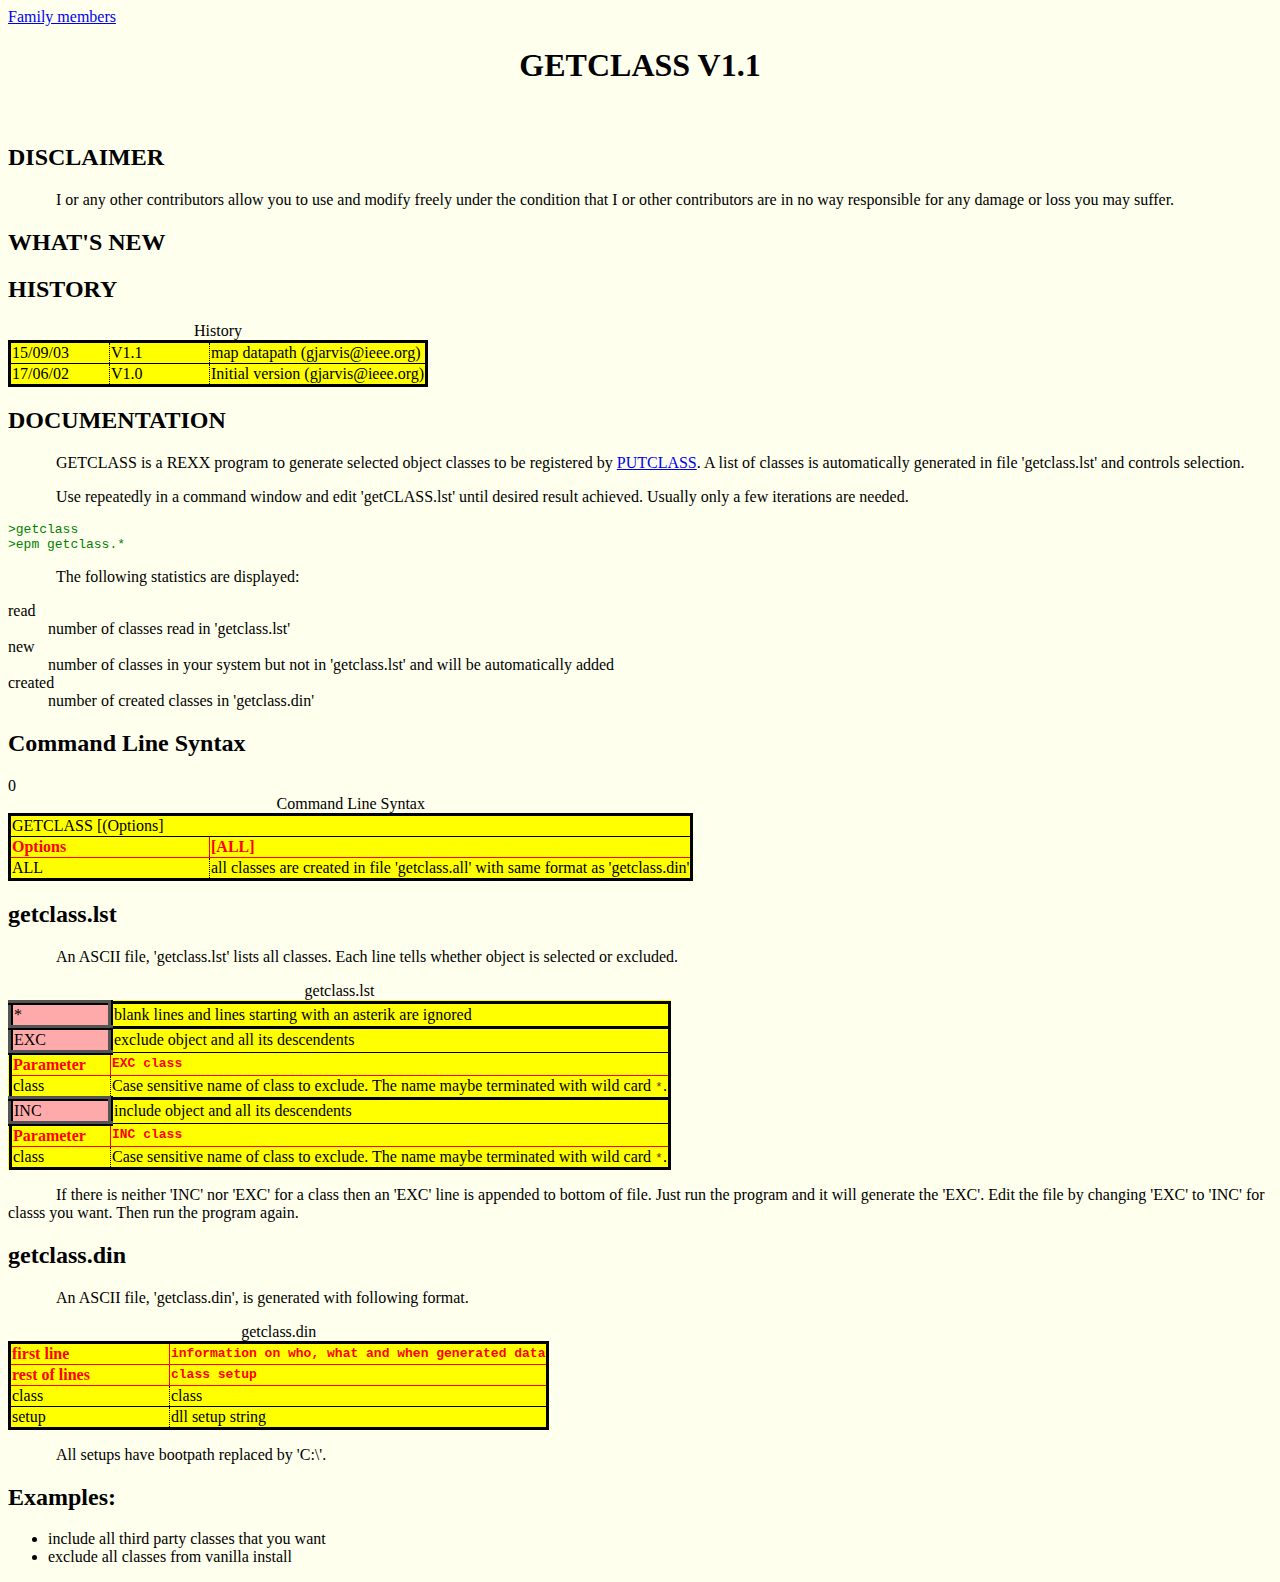
<file: doc/getclass.html>
<!DOCTYPE html PUBLIC "-//W3C//DTD XHTML 1.0 Transitional//EN" "DTD/xhtml1-transitional.dtd">
<html xmlns="http://www.w3.org/1999/xhtml" xml:lang="en" lang="en">
<head>
 <link type="text/css" href="cube.css" rel="stylesheet">
 <style>
 </style>
 <title>GETCLASS 1.1</title>
</head>
<body>
<a href="index.html">Family members</a>
<h1>GETCLASS V1.1 </h1>
<br>

<h2>DISCLAIMER</h2>

<p>I or any other contributors allow you to use and modify freely under
the condition that I or other contributors are in no way responsible
for any damage or loss you may suffer.</p>

<h2>WHAT'S NEW</h2>

<h2>HISTORY</h2>

<table>
 <caption>History</caption>
 <col width="100"><col width="100"><col>
 <tbody>
<tr><td>15/09/03</td><td>V1.1</td><td>map datapath                      (gjarvis@ieee.org)</td></tr>
<tr><td>17/06/02</td><td>V1.0</td><td>Initial version (gjarvis@ieee.org)</td></tr>
 </tbody>
</table>


<h2>DOCUMENTATION</h2>


<p>GETCLASS is a REXX program to generate selected object classes to be registered by <a
href="putclass.html">PUTCLASS</a>.  A list of classes is automatically
generated in file 'getclass.lst' and controls selection.</p>

<p>Use repeatedly in a command window and edit 'getCLASS.lst' until desired result
achieved. Usually only a few iterations are needed.</p>

<pre>&gt;getclass
&gt;epm getclass.*</pre>


<p>The following statistics are displayed:</p>

<dl>
<dt>read</dt> <dd>number of classes read in 'getclass.lst'</dd>
<dt>new</dt> <dd>number of classes in your system but not in 'getclass.lst' and will be
automatically added</dd>
<dt>created</dt> <dd>number of created classes in 'getclass.din'</dd>
</dl>

<h2>Command Line Syntax</h2>

<table>
 <caption>Command Line Syntax</caption>
 <col width="200"><col>
 <tbody>

<tr><td class="cmd" colspan="2">
GETCLASS [(Options]
</td></tr>

 <tr>
 <th>Options</th>
 <th>[ALL] </th>
 </tr>
<tr>                                                  0
<td>ALL</td>
<td>all classes are created in file 'getclass.all' with same format as 'getclass.din'</td>
</tr>
 </tbody>
</table>


<h2>getclass.lst</h2>

<p>An ASCII file, 'getclass.lst' lists all classes.
Each line tells whether object is selected or excluded.</p>

<table>
 <caption>getclass.lst</caption>
 <col width="100"><col>
 <tbody>

<tr>
<td class="verb" id="cmt">*</td>
<td class="cmd">blank lines and lines starting with an asterik are ignored</td>
</tr>
<tr>
<td class="verb" id="exc">EXC</td>
<td class="cmd">exclude object and all its descendents</td>
</tr>
 <tr>
 <th>Parameter</th>
 <th class="cmd">EXC class</th>
 </tr>
<tr>
<td>class</td>
<td>Case sensitive name of class to exclude. The name maybe terminated with wild card
<code>*</code>.</td> </tr>

<tr>
<td class="verb" id="inc">INC</td>
<td class="cmd">include object and all its descendents</td>
</tr>
 <tr>
 <th>Parameter</th>
 <th class="cmd">INC class</th>
 </tr>
<tr>
<td>class</td>
<td>Case sensitive name of class to exclude. The name maybe terminated with wild card
<code>*</code>.</td>
</tr>

</tbody>
</table>

<p>If there is neither 'INC' nor 'EXC' for a class then an 'EXC' line is
appended to bottom of file.  Just run the program and it will generate the
'EXC'.  Edit the file by changing 'EXC' to 'INC' for classs you want. Then run
the program again.</p>

<h2>getclass.din</h2>

<p>An ASCII file, 'getclass.din', is generated with following format.

<table id="#din">
 <caption>getclass.din</caption>
 <col width="160"><col>
 <tbody>
 <tr>
 <th>first line</th>
 <th class="cmd">information on who, what and when generated data</th>
 </tr>
 <tr>
 <th>rest of lines</th>
 <th class="cmd">class setup</th>
 </tr>
<tr>
<td>class</td>
<td>class</td>
</tr>
<tr>
<td>setup</td>
<td>dll setup string</td>
</tr>

</tbody>
</table>

<p>All setups have bootpath replaced by 'C:\'.</p>

<h2>Examples:</h2>

<ul>
<li>include all third party classes that you want</li>
<li>exclude all classes from vanilla install</li>
</ul>

</body>
</html>
</file>
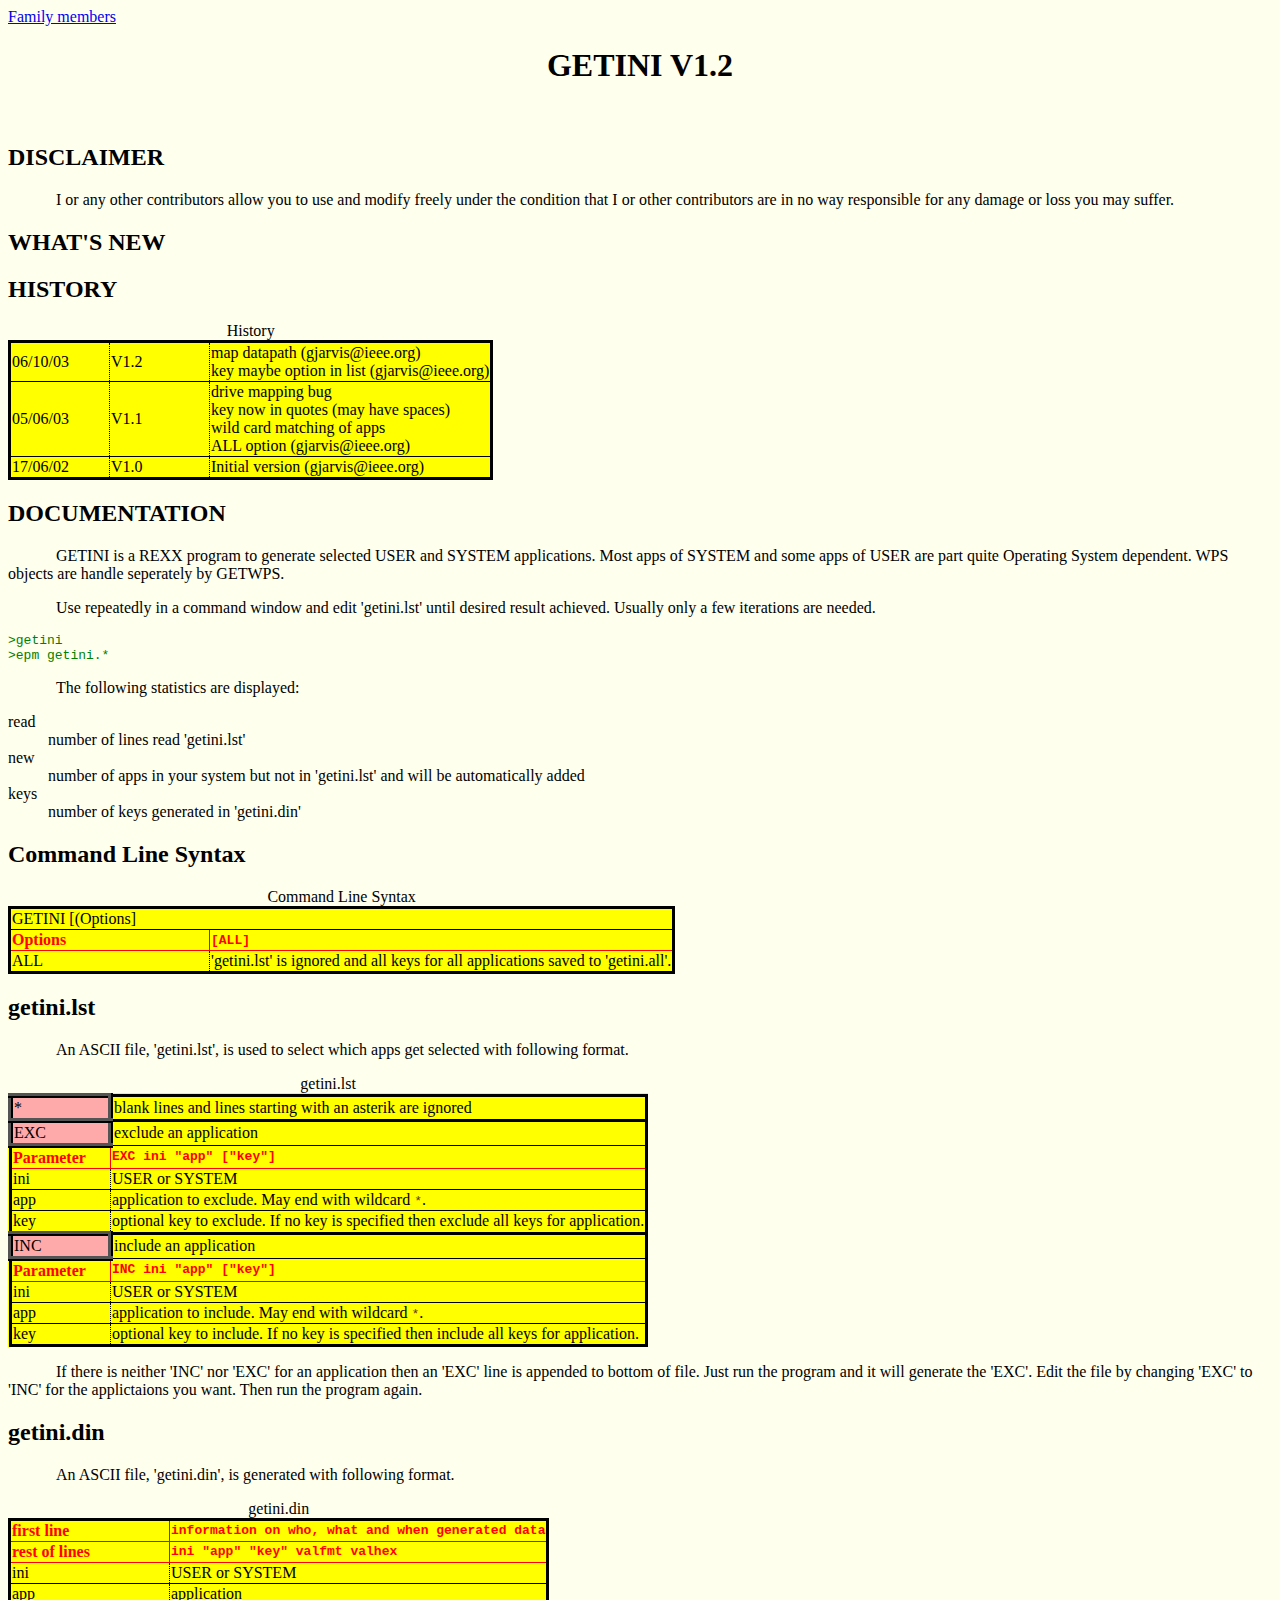
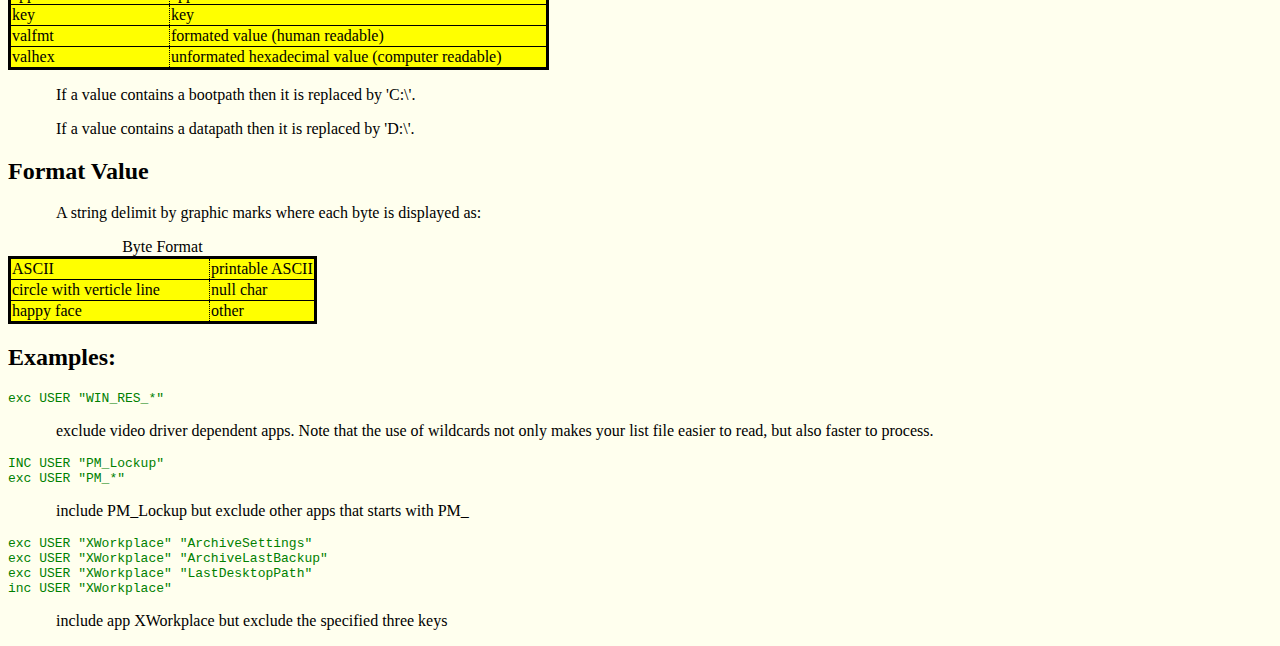
<file: doc/getini.html>
<!DOCTYPE html PUBLIC "-//W3C//DTD XHTML 1.0 Transitional//EN" "DTD/xhtml1-transitional.dtd">
<html xmlns="http://www.w3.org/1999/xhtml" xml:lang="en" lang="en">
<head>
 <link type="text/css" href="cube.css" rel="stylesheet">
 <style>
 </style>
 <title>GETINI 1.2</title>
</head>
<body>
<a href="index.html">Family members</a>
<h1>GETINI V1.2 </h1>
<br>

<h2>DISCLAIMER</h2>

<p>I or any other contributors allow you to use and modify freely under
the condition that I or other contributors are in no way responsible
for any damage or loss you may suffer.</p>

<h2>WHAT'S NEW</h2>

<h2>HISTORY</h2>

<table>
 <caption>History</caption>
 <col width="100"><col width="100"><col>
 <tbody>
<tr><td>06/10/03</td><td>V1.2</td><td>map datapath                      (gjarvis@ieee.org)<br/>
key maybe option in list          (gjarvis@ieee.org)</td></tr>
<tr><td>05/06/03</td><td>V1.1</td><td>drive mapping bug<br/>
key now in quotes (may have spaces)<br/>
wild card matching of apps<br/>
ALL option           (gjarvis@ieee.org)</td></tr>
<tr><td>17/06/02</td><td>V1.0</td><td>Initial version (gjarvis@ieee.org)</td></tr>
 </tbody>
</table>


<h2>DOCUMENTATION</h2>

<p>GETINI is a REXX program to generate selected USER and SYSTEM applications.
Most apps of SYSTEM and some apps of USER are part quite Operating System
dependent. WPS objects are handle seperately by GETWPS.</p>

<p>Use repeatedly in a command window and edit 'getini.lst' until desired result
achieved. Usually only a few iterations are needed.</p>

<pre>&gt;getini
&gt;epm getini.*</pre>


<p>The following statistics are displayed:</p>

<dl>
<dt>read</dt> <dd>number of lines read 'getini.lst'</dd>
<dt>new</dt> <dd>number of apps in your system but not in 'getini.lst' and will be automatically
added</dd>
<dt>keys</dt> <dd>number of keys generated in 'getini.din'</dd>
</dl>

<h2>Command Line Syntax</h2>

<table>
 <caption>Command Line Syntax</caption>
 <col width="200"><col>
 <tbody>

<tr><td class="cmd" colspan="2">
GETINI [(Options]
</td></tr>
<tr>
<th>Options</th>
<th class="cmd">[ALL]</th>
</tr>
<tr>
<td>ALL</td>
<td>'getini.lst' is ignored and all keys for all applications saved to 'getini.all'.
</td>
</tr>


</tbody>
</table>


<h2>getini.lst</h2>

<p>An ASCII file, 'getini.lst', is used to select which apps get selected with following
format.</p>

<table>
 <caption>getini.lst</caption>
 <col width="100"><col>
 <tbody>

<tr>
<td class="verb" id="cmt">*</td>
<td class="cmd">blank lines and lines starting with an asterik are ignored</td>
</tr>
<tr>
<td class="verb" id="exc">EXC</td>
<td class="cmd">exclude an application</td>
</tr>
 <tr>
 <th>Parameter</th>
 <th class="cmd">EXC ini "app" ["key"]</th>
 </tr>
<tr>
<td>ini</td>
<td>USER or SYSTEM</td>
</tr>
<tr>
<td>app</td>
<td>application to exclude. May end with wildcard <code>*</code>.</td>
</tr>
<tr>
<td>key</td>
<td>optional key to exclude. If no key is specified then exclude all keys for application.</td>
</tr>

<tr>
<td class="verb" id="inc">INC</td>
<td class="cmd">include an application</td>
</tr>
 <tr>
 <th>Parameter</th>
 <th class="cmd">INC ini "app" ["key"]</th>
 </tr>
<tr>
<td>ini</td>
<td>USER or SYSTEM</td>
</tr>
<tr>
<td>app</td>
<td>application to include. May end with wildcard <code>*</code>.</td>
</tr>
<tr>
<td>key</td>
<td>optional key to include. If no key is specified then include all keys for application.</td>
</tr>

</tbody>
</table>

<p>If there is neither 'INC' nor 'EXC' for an application then an 'EXC' line is
appended to bottom of file.  Just run the program and it will generate the
'EXC'.  Edit the file by changing 'EXC' to 'INC' for the applictaions you want. Then run
the program again.</p>

<h2>getini.din</h2>

<p>An ASCII file, 'getini.din', is generated with following format.</p>

<table id="din">
 <caption>getini.din</caption>
 <col width="160"><col>
 <tbody>
 <tr>
 <th>first line</th>
 <th class="cmd">information on who, what and when generated data</th>
 </tr>
 <tr>
 <th>rest of lines</th>
 <th class="cmd">ini "app"  "key"  valfmt  valhex</th>
 </tr>
<tr>
<td>ini</td>
<td>USER or SYSTEM</td>
</tr>
<tr>
<td>app</td>
<td>application</td>
</tr>
<tr>
<td>key</td>
<td>key</td>
</tr>
<tr>
<td>valfmt</td>
<td>formated value (human readable)</td>
</tr>
<tr>
<td>valhex</td>
<td>unformated hexadecimal value (computer readable)</td>
</tr>
</tbody>
</table>

<p>If a value contains a bootpath then it is replaced by 'C:\'.</p>
<p>If a value contains a datapath then it is replaced by 'D:\'.</p>


<h2>Format Value</h2>

<p>A string delimit by graphic marks where each byte is displayed as:</p>

<table>
 <caption>Byte Format</caption>
<col width="200"><col>
 <tbody>
<tr>
<td>ASCII</td>
<td>printable ASCII</td>
</tr>
<tr>
<td>circle with verticle line</td>
<td>null char</td>
</tr>
<tr>
<td>happy face</td>
<td>other</td>
</tr>

</tbody>
</table>

<h2>Examples:</h2>

<pre>exc USER "WIN_RES_*"</pre>

<p>exclude video driver dependent apps. Note that the use of wildcards not only makes your 
list file easier to read, but also faster to process.</p>

<pre>INC USER "PM_Lockup"
exc USER "PM_*"</pre>

<p>include PM_Lockup but exclude other apps that starts with PM_</p>

<pre>exc USER "XWorkplace" "ArchiveSettings"
exc USER "XWorkplace" "ArchiveLastBackup"
exc USER "XWorkplace" "LastDesktopPath"
inc USER "XWorkplace"</pre>

<p>include app XWorkplace but exclude the specified three keys</p>

</body>
</html>
</file>
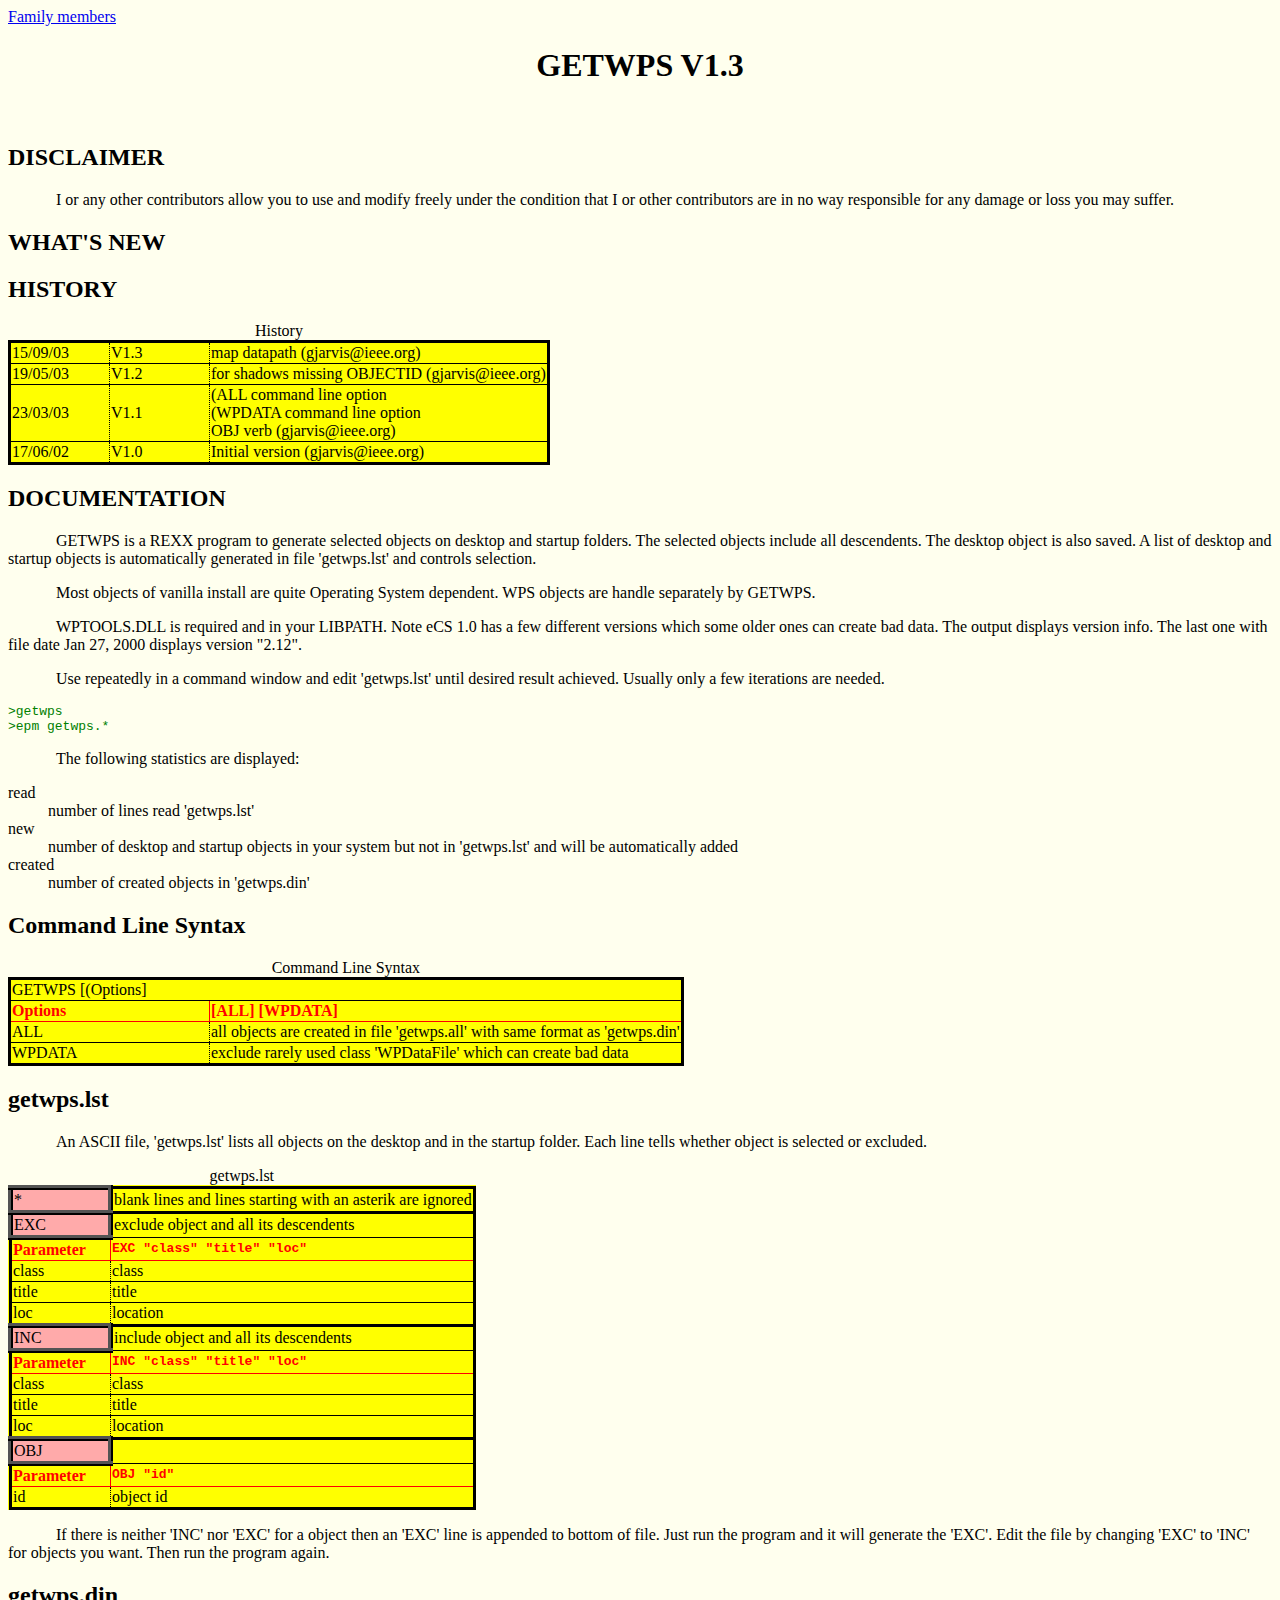
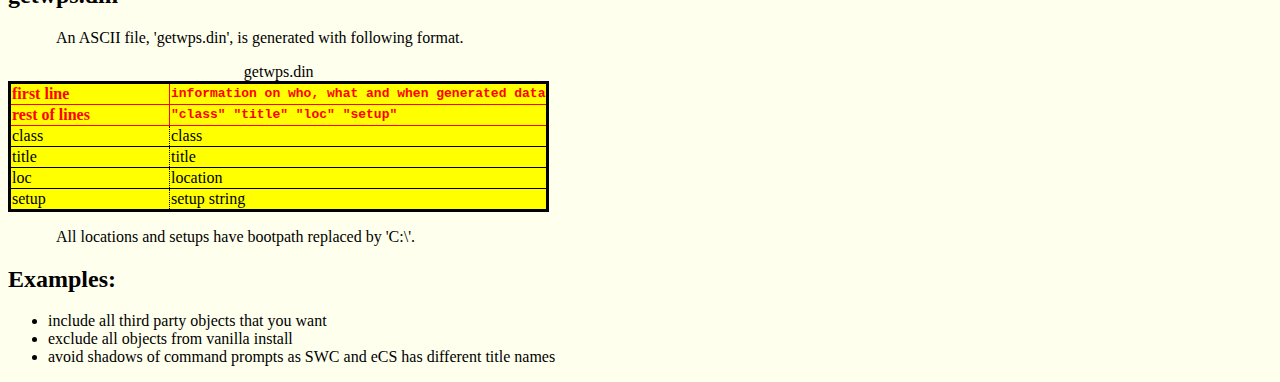
<file: doc/getwps.html>
<!DOCTYPE html PUBLIC "-//W3C//DTD XHTML 1.0 Transitional//EN" "DTD/xhtml1-transitional.dtd">
<html xmlns="http://www.w3.org/1999/xhtml" xml:lang="en" lang="en">
<head>
 <link type="text/css" href="cube.css" rel="stylesheet">
 <style>
 </style>
 <title>GETWPS 1.3</title>
</head>
<body>
<a href="index.html">Family members</a>
<h1>GETWPS V1.3 </h1>
<br>

<h2>DISCLAIMER</h2>

<p>I or any other contributors allow you to use and modify freely under
the condition that I or other contributors are in no way responsible
for any damage or loss you may suffer.</p>

<h2>WHAT'S NEW</h2>


<h2>HISTORY</h2>

<table>
 <caption>History</caption>
 <col width="100"><col width="100"><col>
 <tbody>
<tr><td>15/09/03</td><td>V1.3</td><td>map datapath                      (gjarvis@ieee.org)</td></tr>
<tr><td>19/05/03</td><td>V1.2</td><td>for shadows missing OBJECTID (gjarvis@ieee.org)</td></tr>
<tr><td>23/03/03</td><td>V1.1</td><td>(ALL command line option<br/>
 (WPDATA command line option<br/>
 OBJ verb (gjarvis@ieee.org)</td></tr>
<tr><td>17/06/02</td><td>V1.0</td><td>Initial version (gjarvis@ieee.org)</td></tr>
 </tbody>
</table>


<h2>DOCUMENTATION</h2>


<p>GETWPS is a REXX program to generate selected objects on desktop and startup
folders. The selected objects include all descendents. The desktop object is
also  saved. A list of desktop and startup objects is automatically generated
in file 'getwps.lst' and controls selection.</p>

<p>Most objects of vanilla install are quite Operating System
dependent. WPS objects are handle separately by GETWPS.</p>

<p>WPTOOLS.DLL is required and in your LIBPATH. Note eCS 1.0 has a few different
versions which some older ones can create bad data. The output displays
version info. The last one with file date Jan 27, 2000 displays version
"2.12".</p>

<p>Use repeatedly in a command window and edit 'getwps.lst' until desired result
achieved. Usually only a few iterations are needed.</p>

<pre>&gt;getwps
&gt;epm getwps.*</pre>


<p>The following statistics are displayed:</p>

<dl>
<dt>read</dt> <dd>number of lines read 'getwps.lst'</dd>
<dt>new</dt> <dd>number of desktop and startup objects in your system but not in 'getwps.lst' and
will be automatically added</dd>
<dt>created</dt> <dd>number of created objects in 'getwps.din'</dd>
</dl>

<h2>Command Line Syntax</h2>

<table>
 <caption>Command Line Syntax</caption>
 <col width="200"><col>
 <tbody>

<tr><td class="cmd" colspan="2">
GETWPS [(Options]
</td></tr>

 <tr>
 <th>Options</th>
 <th>[ALL] [WPDATA]</th>
 </tr>
<tr>
<td>ALL</td>
<td>all objects are created in file 'getwps.all' with same format as 'getwps.din'</td>
</tr>
<tr>
<td>WPDATA</td>
<td>exclude rarely used class 'WPDataFile' which can create bad data</td>
</tr>
 </tbody>
</table>


<h2>getwps.lst</h2>

<p>An ASCII file, 'getwps.lst' lists all objects on the desktop and in the
startup folder. Each line tells whether object is selected or excluded.</p>

<table>
 <caption>getwps.lst</caption>
 <col width="100"><col>
 <tbody>

<tr>
<td class="verb" id="cmt">*</td>
<td class="cmd">blank lines and lines starting with an asterik are ignored</td>
</tr>
<tr>
<td class="verb" id="exc">EXC</td>
<td class="cmd">exclude object and all its descendents</td>
</tr>
 <tr>
 <th>Parameter</th>
 <th class="cmd">EXC "class" "title" "loc"</th>
 </tr>
<tr>
<td>class</td>
<td>class</td>
</tr>
<tr>
<td>title</td>
<td>title</td>
</tr>
<tr>
<td>loc</td>
<td>location</td>
</tr>

<tr>
<td class="verb" id="inc">INC</td>
<td class="cmd">include object and all its descendents</td>
</tr>
 <tr>
 <th>Parameter</th>
 <th class="cmd">INC "class" "title" "loc"</th>
 </tr>
<tr>
<td>class</td>
<td>class</td>
</tr>
<tr>
<td>title</td>
<td>title</td>
</tr>
<tr>
<td>loc</td>
<td>location</td>
</tr>

<tr>
<td class="verb" id="obj">OBJ</td>
<td class="cmd"></td>
</tr>
 <tr>
 <th>Parameter</th>
 <th class="cmd">OBJ "id"</th>
 </tr>
<tr>
<td>id</td>
<td>object id</td>
</tr>

</tbody>
</table>

<p>If there is neither 'INC' nor 'EXC' for a object then an 'EXC' line is
appended to bottom of file.  Just run the program and it will generate the
'EXC'.  Edit the file by changing 'EXC' to 'INC' for objects you want. Then run
the program again.</p>

<h2>getwps.din</h2>

<p>An ASCII file, 'getwps.din', is generated with following format.

<table id="#din">
 <caption>getwps.din</caption>
 <col width="160"><col>
 <tbody>
 <tr>
 <th>first line</th>
 <th class="cmd">information on who, what and when generated data</th>
 </tr>
 <tr>
 <th>rest of lines</th>
 <th class="cmd">"class" "title" "loc" "setup"</th>
 </tr>
<tr>
<td>class</td>
<td>class</td>
</tr>
<tr>
<td>title</td>
<td>title</td>
</tr>
<tr>
<td>loc</td>
<td>location</td>
</tr>
<tr>
<td>setup</td>
<td>setup string</td>
</tr>

</tbody>
</table>

<p>All locations and setups have bootpath replaced by 'C:\'.</p>

<h2>Examples:</h2>

<ul>
<li>include all third party objects that you want</li>
<li>exclude all objects from vanilla install</li>
<li>avoid shadows of command prompts as SWC and eCS has different title names</li>
</ul>

</body>
</html>
</file>
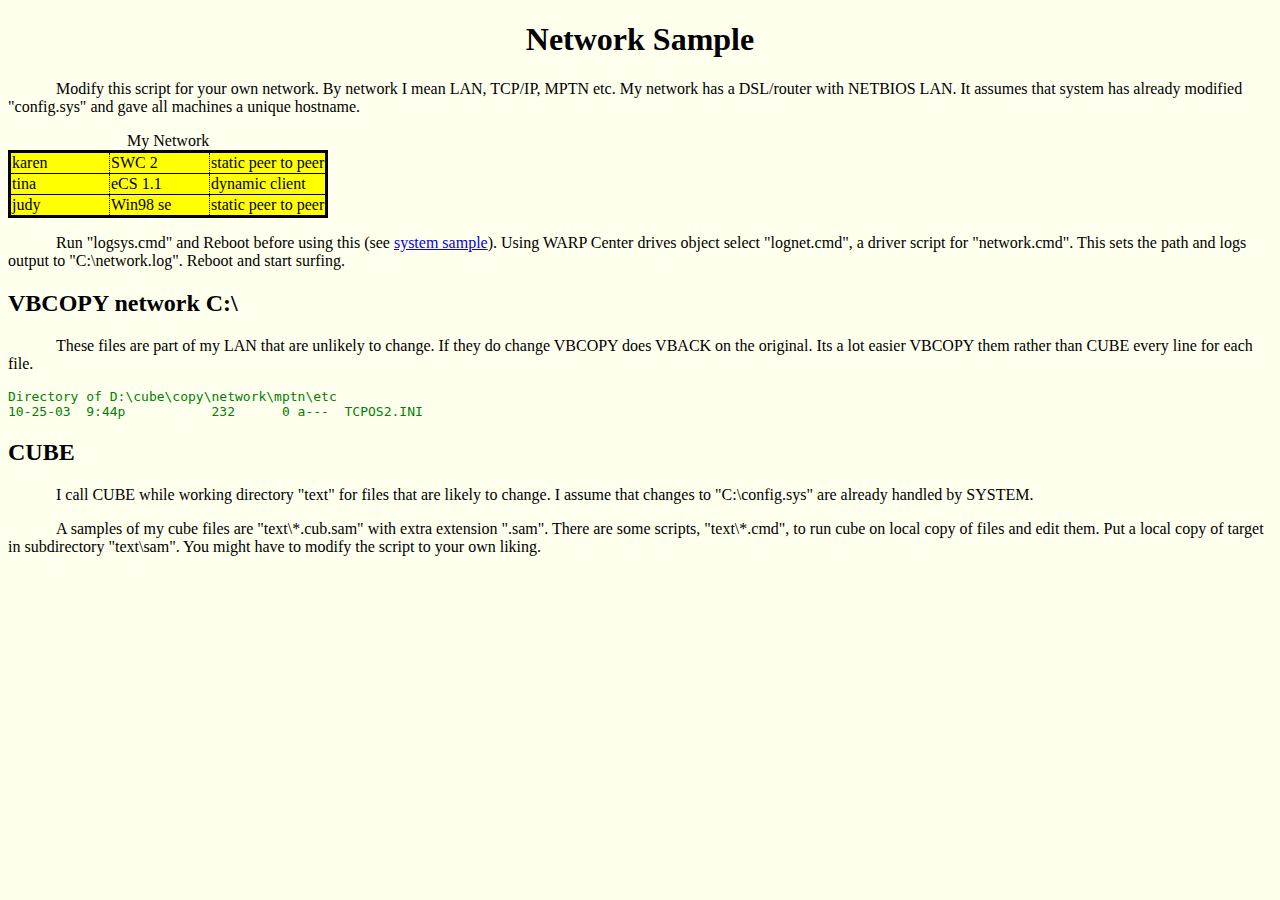
<file: doc/network.html>
<?xml version="1.0" encoding="UTF-8"?>
<!DOCTYPE html
     PUBLIC "-//W3C//DTD XHTML 1.0 Transitional//EN"
     "DTD/xhtml1-transitional.dtd">
<html xmlns="http://www.w3.org/1999/xhtml" xml:lang="en" lang="en">
<head>
<link type="text/css" href="cube.css" rel="stylesheet">
<title>Network Sample</title>
</head>
<body>
<h1>Network Sample</h1>

<p>Modify this script for your own network.  By network I mean LAN, TCP/IP, MPTN etc.
My network has a DSL/router with NETBIOS LAN. It assumes that system has already
modified "config.sys" and gave all machines a unique hostname.</p>

<table>
 <caption>My Network</caption>
 <col width="100"><col width="100"><col>
 <tbody>
<tr><td>karen</td><td>SWC 2</td><td>static peer to peer</td></tr>
<tr><td>tina</td><td>eCS 1.1</td><td>dynamic client</td></tr>
<tr><td>judy</td><td>Win98 se</td><td>static peer to peer</td></tr>
 </tbody>
</table>


<p>Run "logsys.cmd" and Reboot before using this (see <a href="system.html">system sample</a>).
Using WARP Center drives object select "lognet.cmd", a driver script for
"network.cmd". This sets the path and logs output to "C:\network.log".
Reboot and start surfing.</p>



<h2>VBCOPY network C:\</h2>

<p>These files are part of my LAN that are unlikely to change. If they do change
VBCOPY does VBACK on the original. Its a lot easier VBCOPY them rather
than CUBE every line for each file.</p>

<pre>Directory of D:\cube\copy\network\mptn\etc
10-25-03  9:44p           232      0 a---  TCPOS2.INI</pre>


<h2>CUBE</h2>

<p>I call CUBE while working directory "text" for files that are likely to change.
I assume that changes to "C:\config.sys" are already handled by SYSTEM.</p>

<p>A samples of my cube files are "text\*.cub.sam" with extra extension ".sam".
There are some scripts, "text\*.cmd", to run cube on local copy of files and edit
them. Put a local copy of target in subdirectory "text\sam".  You might have to modify
the script to your own liking.</p>


</body>
</html>
</file>
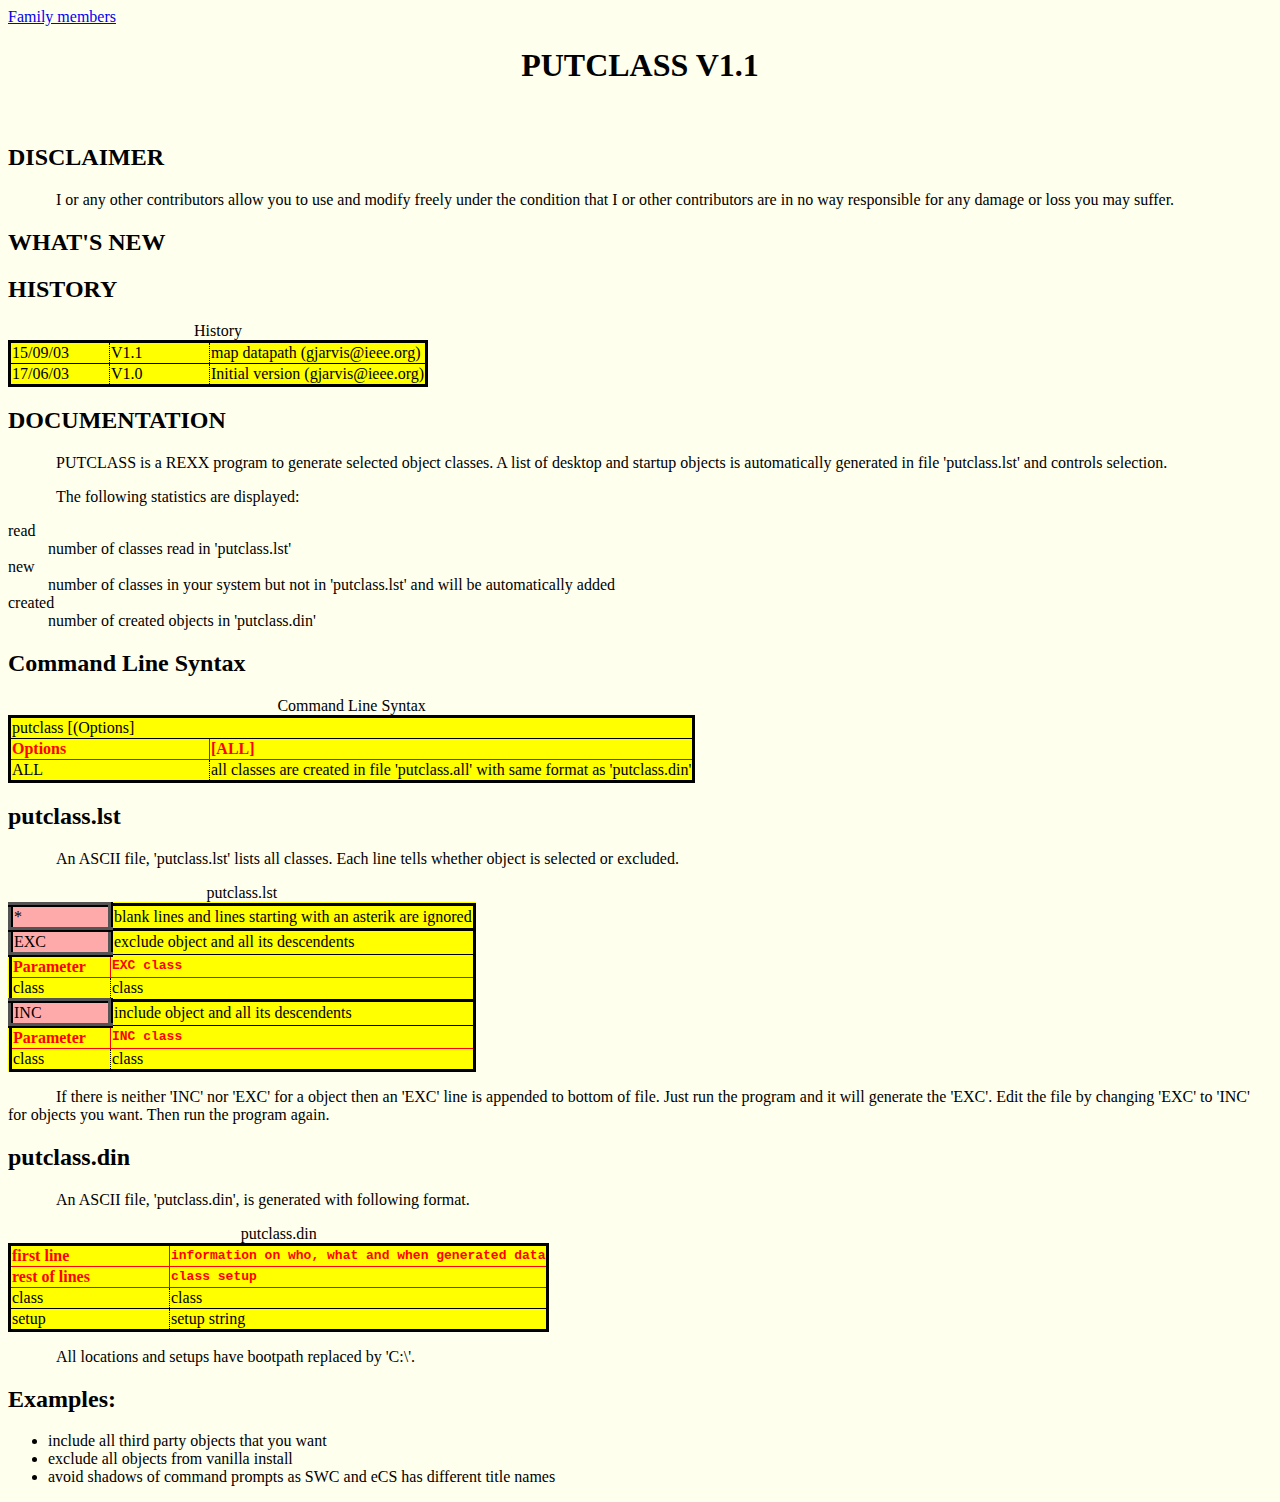
<file: doc/putclass.html>
<!DOCTYPE html PUBLIC "-//W3C//DTD XHTML 1.0 Transitional//EN" "DTD/xhtml1-transitional.dtd">
<html xmlns="http://www.w3.org/1999/xhtml" xml:lang="en" lang="en">
<head>
 <link type="text/css" href="cube.css" rel="stylesheet">
 <style>
 </style>
 <title>PUTCLASS 1.1</title>
</head>
<body>
<a href="index.html">Family members</a>
<h1>PUTCLASS V1.1 </h1>
<br>

<h2>DISCLAIMER</h2>

<p>I or any other contributors allow you to use and modify freely under
the condition that I or other contributors are in no way responsible
for any damage or loss you may suffer.</p>

<h2>WHAT'S NEW</h2>

<h2>HISTORY</h2>

<table>
 <caption>History</caption>
 <col width="100"><col width="100"><col>
 <tbody>
<tr><td>15/09/03</td><td>V1.1</td><td>map datapath                      (gjarvis@ieee.org)</td></tr>
<tr><td>17/06/03</td><td>V1.0</td><td>Initial version (gjarvis@ieee.org)</td></tr>
 </tbody>
</table>


<h2>DOCUMENTATION</h2>


<p>PUTCLASS is a REXX program to generate selected object classes.
A list of desktop and startup objects is automatically generated
in file 'putclass.lst' and controls selection.</p>


<p>The following statistics are displayed:</p>

<dl>
<dt>read</dt> <dd>number of classes read in 'putclass.lst'</dd>
<dt>new</dt> <dd>number of classes in your system but not in 'putclass.lst' and will be
automatically added</dd>
<dt>created</dt> <dd>number of created objects in 'putclass.din'</dd>
</dl>

<h2>Command Line Syntax</h2>

<table>
 <caption>Command Line Syntax</caption>
 <col width="200"><col>
 <tbody>

<tr><td class="cmd" colspan="2">
putclass [(Options]
</td></tr>

 <tr>
 <th>Options</th>
 <th>[ALL] </th>
 </tr>
<tr>
<td>ALL</td>
<td>all classes are created in file 'putclass.all' with same format as 'putclass.din'</td>
</tr>
 </tbody>
</table>


<h2>putclass.lst</h2>

<p>An ASCII file, 'putclass.lst' lists all classes.
Each line tells whether object is selected or excluded.</p>

<table>
 <caption>putclass.lst</caption>
 <col width="100"><col>
 <tbody>

<tr>
<td class="verb" id="cmt">*</td>
<td class="cmd">blank lines and lines starting with an asterik are ignored</td>
</tr>
<tr>
<td class="verb" id="exc">EXC</td>
<td class="cmd">exclude object and all its descendents</td>
</tr>
 <tr>
 <th>Parameter</th>
 <th class="cmd">EXC class</th>
 </tr>
<tr>
<td>class</td>
<td>class</td>
</tr>

<tr>
<td class="verb" id="inc">INC</td>
<td class="cmd">include object and all its descendents</td>
</tr>
 <tr>
 <th>Parameter</th>
 <th class="cmd">INC class</th>
 </tr>
<tr>
<td>class</td>
<td>class</td>
</tr>

</tbody>
</table>

<p>If there is neither 'INC' nor 'EXC' for a object then an 'EXC' line is
appended to bottom of file.  Just run the program and it will generate the
'EXC'.  Edit the file by changing 'EXC' to 'INC' for objects you want. Then run
the program again.</p>

<h2>putclass.din</h2>

<p>An ASCII file, 'putclass.din', is generated with following format.

<table id="#din">
 <caption>putclass.din</caption>
 <col width="160"><col>
 <tbody>
 <tr>
 <th>first line</th>
 <th class="cmd">information on who, what and when generated data</th>
 </tr>
 <tr>
 <th>rest of lines</th>
 <th class="cmd">class setup</th>
 </tr>
<tr>
<td>class</td>
<td>class</td>
</tr>
<tr>
<td>setup</td>
<td>setup string</td>
</tr>

</tbody>
</table>

<p>All locations and setups have bootpath replaced by 'C:\'.</p>

<h2>Examples:</h2>

<ul>
<li>include all third party objects that you want</li>
<li>exclude all objects from vanilla install</li>
<li>avoid shadows of command prompts as SWC and eCS has different title names</li>
</ul>

</body>
</html>
</file>
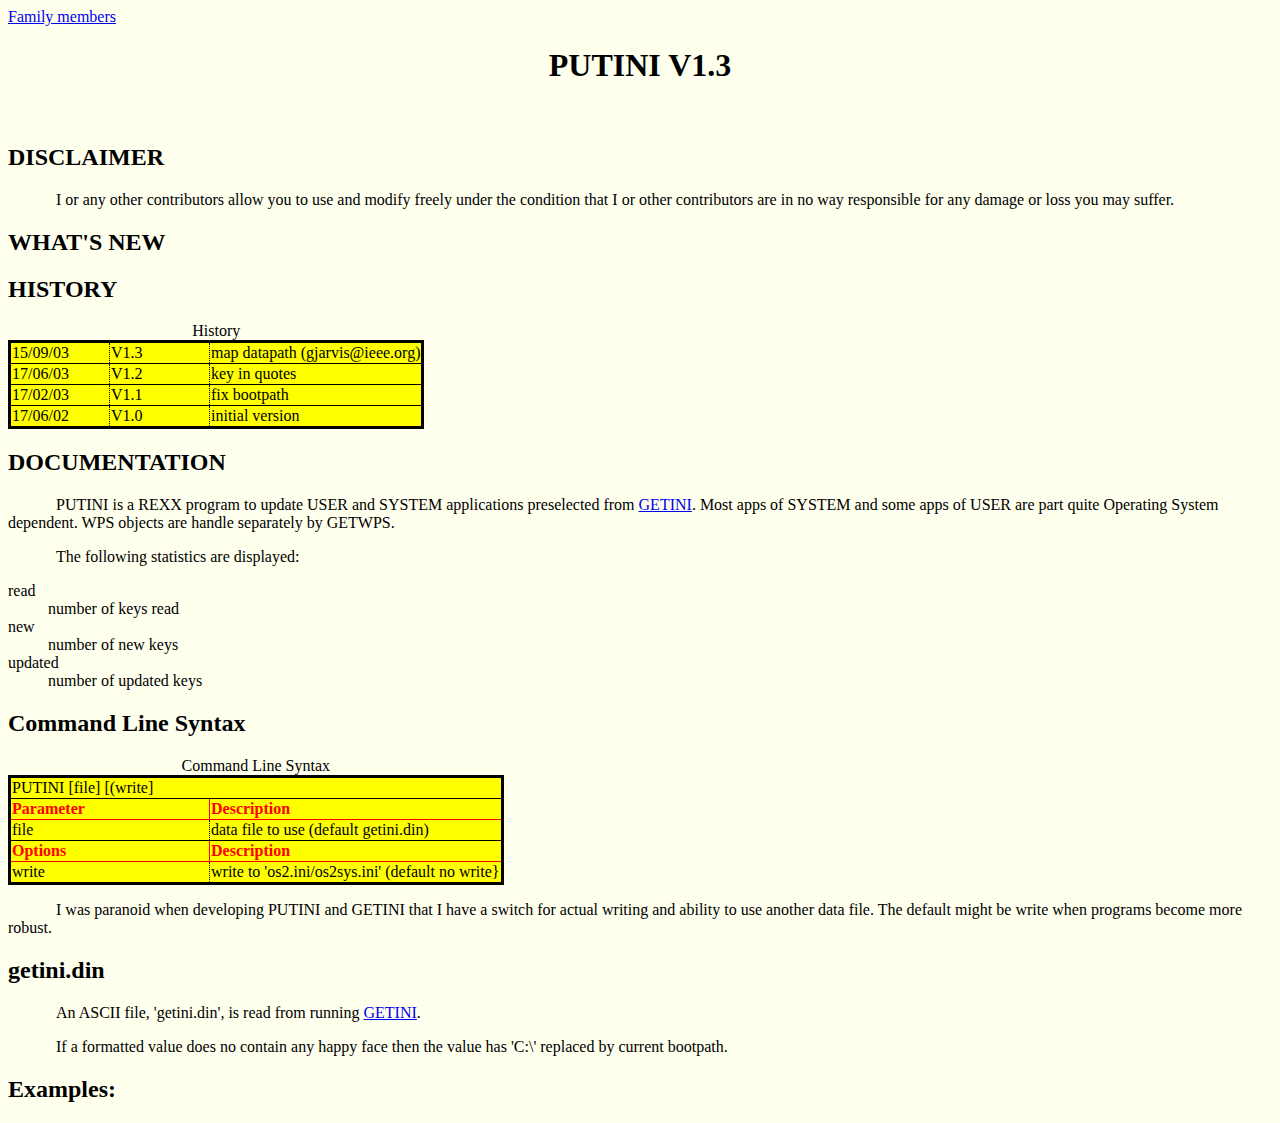
<file: doc/putini.html>
<!DOCTYPE html PUBLIC "-//W3C//DTD XHTML 1.0 Transitional//EN" "DTD/xhtml1-transitional.dtd">
<html xmlns="http://www.w3.org/1999/xhtml" xml:lang="en" lang="en">
<head>
 <link type="text/css" href="cube.css" rel="stylesheet">
 <style>
 </style>
 <title>PUTINI 1.3</title>
</head>
<body>
<a href="index.html">Family members</a>
<h1>PUTINI V1.3 </h1>
<br>

<h2>DISCLAIMER</h2>

<p>I or any other contributors allow you to use and modify freely under
the condition that I or other contributors are in no way responsible
for any damage or loss you may suffer.</p>

<h2>WHAT'S NEW</h2>


<h2>HISTORY</h2>

<table>
 <caption>History</caption>
 <col width="100"><col width="100"><col>
 <tbody>
<tr><td>15/09/03</td><td>V1.3</td><td>map datapath                      (gjarvis@ieee.org)</td></tr>
<tr><td>17/06/03</td><td>V1.2</td><td>key in quotes</td></tr>
<tr><td>17/02/03</td><td>V1.1</td><td>fix bootpath</td></tr>
<tr><td>17/06/02</td><td>V1.0</td><td>initial version</td></tr>
 </tbody>
</table>

<h2>DOCUMENTATION</h2>

<p>PUTINI is a REXX program to update USER and SYSTEM applications
preselected from <a href="getini.html">GETINI</a>.
Most apps of SYSTEM and some apps of USER are part quite Operating System
dependent. WPS objects are handle separately by GETWPS.</p>

<p>The following statistics are displayed:</p>

<dl>
<dt>read</dt> <dd>number of keys read </dd>
<dt>new</dt> <dd>number of new keys </dd>
<dt>updated</dt> <dd>number of updated keys </dd>
</dl>

<h2>Command Line Syntax</h2>

<table>
 <caption>Command Line Syntax</caption>
 <col width="200"><col>
 <tbody>

<tr><td class="cmd" colspan="2">
PUTINI [file] [(write]
</td></tr>
 <tr>
 <th>Parameter</th>
 <th>Description</th>
 </tr>
<tr>
<td>file</td>
<td>data file to use (default getini.din)</td>
</tr>
 <tr>
 <th>Options</th>
 <th>Description</th>
 </tr>
<tr>
<td>write</td>
<td>write to 'os2.ini/os2sys.ini' (default no write}</td>
</tr>
 </tbody>
</table>


<p>I was paranoid when developing PUTINI and GETINI that I have a switch for actual
writing and ability to use another data file. The default might be write when
programs become more robust.</p>


<h2>getini.din</h2>

<p>An ASCII file, 'getini.din', is read from running <a href="getini.html#din">GETINI</a>.</p>

<p>If a formatted value does no contain any happy face then the value has 'C:\' replaced
by current bootpath.</p>


<h2>Examples:</h2>

</body>
</html>
</file>
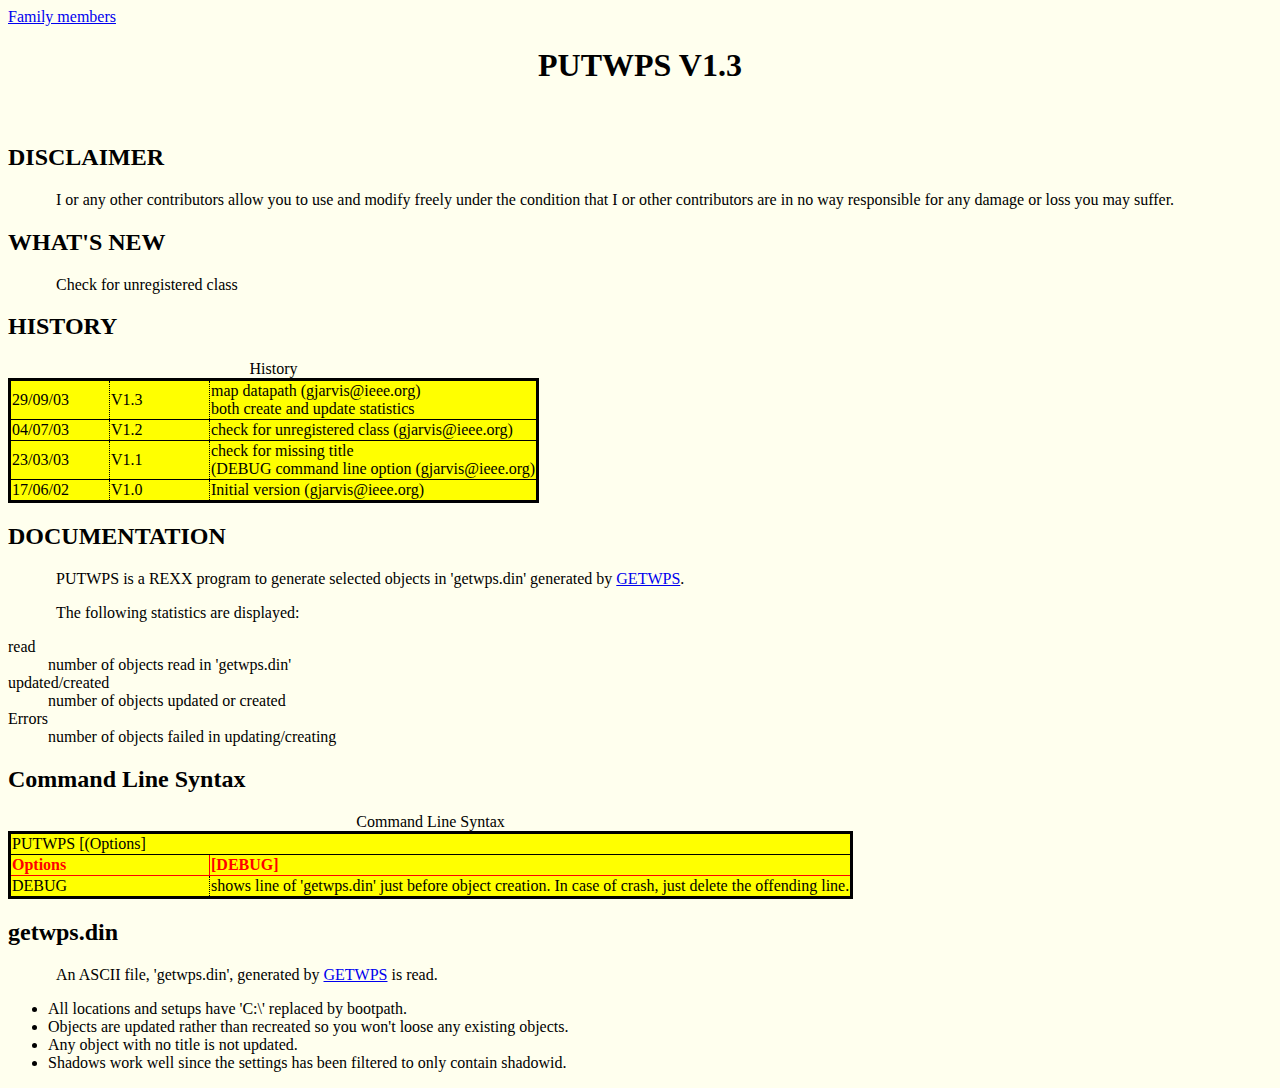
<file: doc/putwps.html>
<!DOCTYPE html PUBLIC "-//W3C//DTD XHTML 1.0 Transitional//EN" "DTD/xhtml1-transitional.dtd">
<html xmlns="http://www.w3.org/1999/xhtml" xml:lang="en" lang="en">
<head>
 <link type="text/css" href="cube.css" rel="stylesheet">
 <style>
 </style>
 <title>PUTWPS 1.3</title>
</head>
<body>
<a href="index.html">Family members</a>
<h1>PUTWPS V1.3 </h1>
<br>

<h2>DISCLAIMER</h2>

<p>I or any other contributors allow you to use and modify freely under
the condition that I or other contributors are in no way responsible
for any damage or loss you may suffer.</p>

<h2>WHAT'S NEW</h2>

<p>Check for unregistered class</p>

<h2>HISTORY</h2>

<table>
 <caption>History</caption>
 <col width="100"><col width="100"><col>
 <tbody>
<tr><td>29/09/03</td><td>V1.3</td>
<td>map datapath                      (gjarvis@ieee.org)<br/>
both create and update statistics</td></tr>
<tr><td>04/07/03</td><td>V1.2</td>
<td>check for unregistered class (gjarvis@ieee.org)</td></tr>
<tr><td>23/03/03</td><td>V1.1</td>
<td>check for missing title<br/>
(DEBUG command line option   (gjarvis@ieee.org)</td></tr>
<tr><td>17/06/02</td><td>V1.0</td>
<td>Initial version (gjarvis@ieee.org)</td></tr>
 </tbody>
</table>

<h2>DOCUMENTATION</h2>

<p>PUTWPS is a REXX program to generate selected objects in 'getwps.din'
generated by <a href="getwps.html">GETWPS</a>. </p>

<p>The following statistics are displayed:</p>

<dl>
<dt>read</dt>               <dd>number of objects read in 'getwps.din'</dd>
<dt>updated/created</dt>    <dd>number of objects updated or created</dd>
<dt>Errors</dt>             <dd>number of objects failed in updating/creating</dd>
</dl>

<h2>Command Line Syntax</h2>

<table>
 <caption>Command Line Syntax</caption>
 <col width="200"><col>
 <tbody>

<tr><td class="cmd" colspan="2">
PUTWPS [(Options]
</td></tr>
<tr>
 <th>Options</th>
 <th>[DEBUG]</th>
</tr>
<tr>
<td>DEBUG</td>
<td>shows line of 'getwps.din' just before object creation. In case of crash,
just delete the offending line.</td>
</tr>
 </tbody>
</table>


<h2>getwps.din</h2>

<p>An ASCII file, 'getwps.din', generated by <a href="getwps.html#din">GETWPS</a> is read. </p>

<ul>
<li>All locations and setups have 'C:\' replaced by bootpath.</li>
<li>Objects are updated rather than recreated so you won't loose any existing objects.</li>
<li>Any object with no title is not updated.</li>
<li>Shadows work well since the settings has been filtered to only contain shadowid.</li>
</ul>

</body>
</html>
</file>
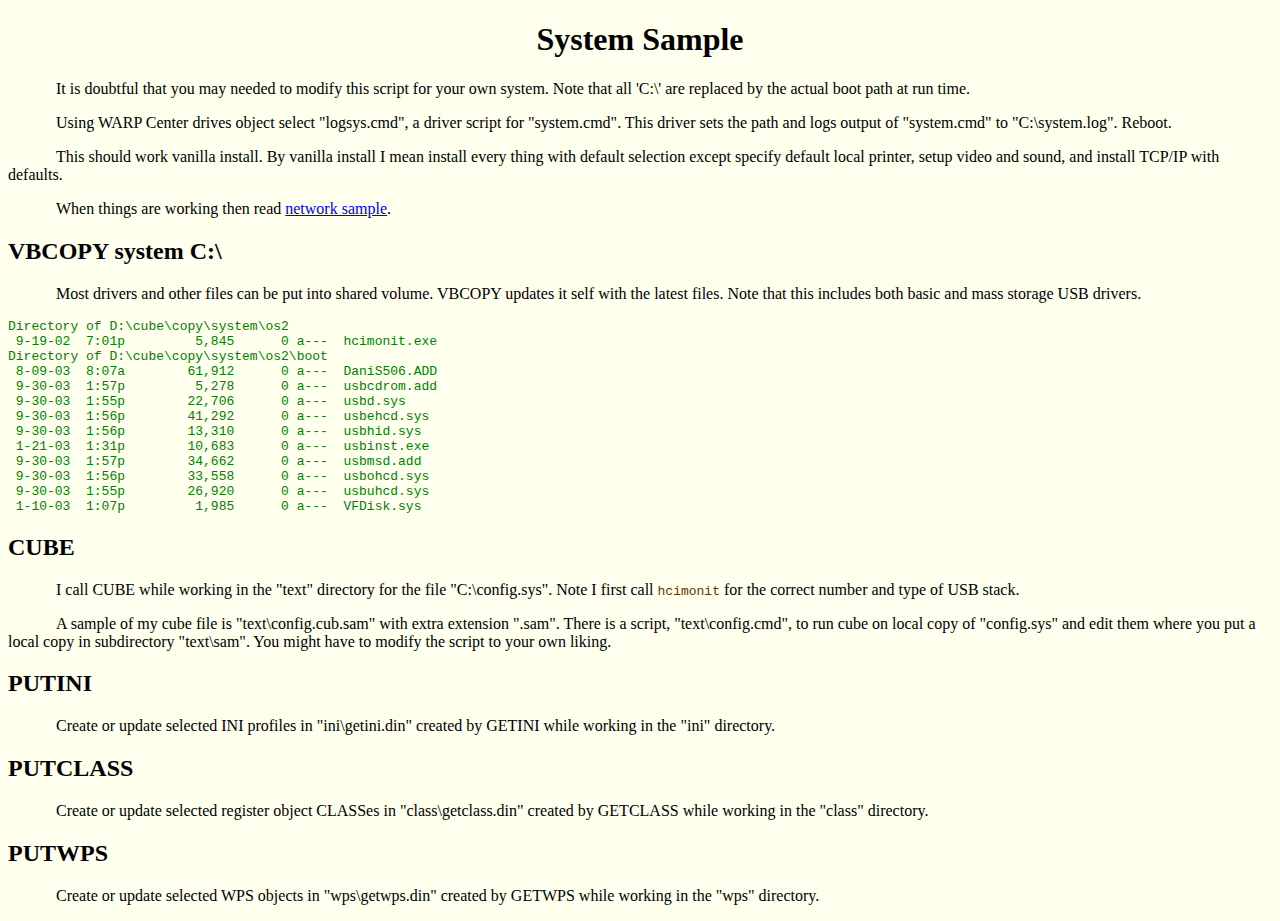
<file: doc/system.html>
<?xml version="1.0" encoding="UTF-8"?>
<!DOCTYPE html
     PUBLIC "-//W3C//DTD XHTML 1.0 Transitional//EN"
     "DTD/xhtml1-transitional.dtd">
<html xmlns="http://www.w3.org/1999/xhtml" xml:lang="en" lang="en">
<head>
<link type="text/css" href="cube.css" rel="stylesheet">
<title>System Sample</title>
</head>
<body>
<h1>System Sample</h1>

<p>It is doubtful that you may needed to modify this script for your own system.
Note that all 'C:\' are replaced by the actual boot path at run time.</p>

<p>Using WARP Center drives object select "logsys.cmd", a driver script for
"system.cmd". This driver sets the path and logs output of "system.cmd"
to "C:\system.log".
Reboot.</p>

<p>This should work vanilla install. By vanilla install I mean install every
thing with default selection except specify default local printer, setup
video and sound, and install TCP/IP with defaults.</p>

<p>When things are working then read <a href="network.html">network sample</a>.</p>



<h2>VBCOPY system C:\</h2>

<p>Most drivers and other files can be put into shared volume. VBCOPY updates it self with the
latest files. Note that this includes both basic and mass storage USB drivers.</p>

<pre>Directory of D:\cube\copy\system\os2
 9-19-02  7:01p         5,845      0 a---  hcimonit.exe
Directory of D:\cube\copy\system\os2\boot
 8-09-03  8:07a        61,912      0 a---  DaniS506.ADD
 9-30-03  1:57p         5,278      0 a---  usbcdrom.add
 9-30-03  1:55p        22,706      0 a---  usbd.sys
 9-30-03  1:56p        41,292      0 a---  usbehcd.sys
 9-30-03  1:56p        13,310      0 a---  usbhid.sys
 1-21-03  1:31p        10,683      0 a---  usbinst.exe
 9-30-03  1:57p        34,662      0 a---  usbmsd.add
 9-30-03  1:56p        33,558      0 a---  usbohcd.sys
 9-30-03  1:55p        26,920      0 a---  usbuhcd.sys
 1-10-03  1:07p         1,985      0 a---  VFDisk.sys</pre>


<h2>CUBE</h2>

<p>I call CUBE while working in the "text" directory for the file "C:\config.sys". Note I first call
<code>hcimonit</code> for the correct number and type of USB stack.</p>

<p>A sample of my cube file is "text\config.cub.sam" with extra extension ".sam".
There is a script, "text\config.cmd", to run cube on local copy of
"config.sys" and edit them where you put a local copy in subdirectory
"text\sam".  You might have to modify the script to your own liking.</p>

<h2>PUTINI</h2>

<p>Create or update selected INI profiles in "ini\getini.din" created by GETINI
while working in the "ini" directory.</p>


<h2>PUTCLASS</h2>

<p>Create or update selected register object CLASSes in "class\getclass.din" created by GETCLASS
while working in the "class" directory.</p>


<h2>PUTWPS</h2>


<p>Create or update selected WPS objects in "wps\getwps.din" created by GETWPS
while working in the "wps" directory.</p>


</body>
</html>
</file>
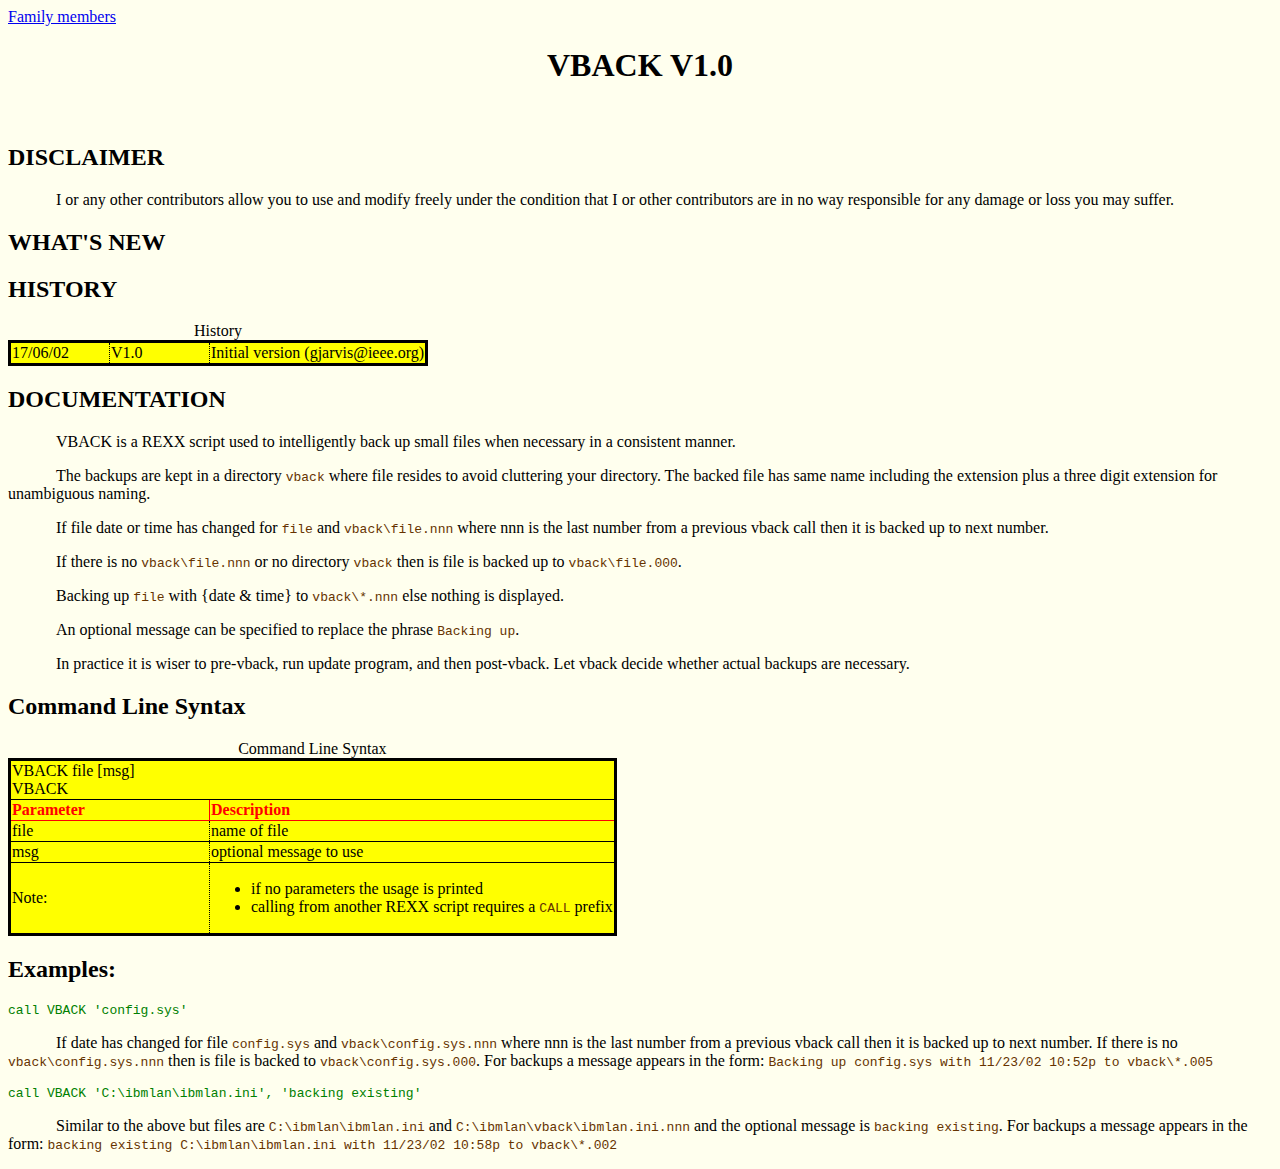
<file: doc/vback.html>
<!DOCTYPE html PUBLIC "-//W3C//DTD XHTML 1.0 Transitional//EN" "DTD/xhtml1-transitional.dtd">
<html xmlns="http://www.w3.org/1999/xhtml" xml:lang="en" lang="en">
<head>
 <link type="text/css" href="cube.css" rel="stylesheet">
 <style>
 </style>
 <title>VBACK 1.0</title>
</head>
<body>
<a href="index.html">Family members</a>
<h1>VBACK V1.0 </h1>
<br>

<h2>DISCLAIMER</h2>

<p>I or any other contributors allow you to use and modify freely under
the condition that I or other contributors are in no way responsible
for any damage or loss you may suffer.</p>

<h2>WHAT'S NEW</h2>

<h2>HISTORY</h2>

<table>
 <caption>History</caption>
 <col width="100"><col width="100"><col>
 <tbody>
<tr><td>17/06/02</td><td>V1.0</td>
<td>Initial version (gjarvis@ieee.org)</td></tr>
 </tbody>
</table>

<h2>DOCUMENTATION</h2>


<p>VBACK is a REXX script used to intelligently back up small files when necessary in a
consistent manner.</p>

<p>The backups are kept in a directory <code>vback</code> where file resides to avoid
cluttering your directory. The backed file has same name including the
extension plus a three digit extension for unambiguous naming.</p>

<p>If file date or time has changed for <code>file</code> and <code>vback\file.nnn</code> where nnn is
the last number from a previous vback call then it is backed up to next number.</p>

<p>If there is no <code>vback\file.nnn</code> or no directory <code>vback</code> then is file is backed
up to <code>vback\file.000</code>.</p>

<p>Backing up <code>file</code> with {date &amp; time} to <code>vback\*.nnn</code>
else nothing is displayed.</p>

<p>An optional message can be specified to replace the phrase <code>Backing up</code>.</p>

<p>In practice it is wiser to pre-vback, run update program, and then post-vback.
Let vback decide whether actual backups are necessary.</p>


<h2>Command Line Syntax</h2>

<table>
 <caption>Command Line Syntax</caption>
 <col width="200"><col>
 <tbody>

<tr><td class="cmd" colspan="2">
VBACK file [msg]<br/>
VBACK
</td></tr>

 <tr>
 <th>Parameter</th>
 <th>Description</th>
 </tr>

<tr>
<td>file</td>
<td>name of file</td>
</tr>

<tr>
<td>msg</td>
<td>optional message to use</td>
</tr>

<tr>
<td>Note:</td>
<td><ul>
<li>if no parameters the usage is printed</li>
<li>calling from another REXX script requires a <code>CALL</code> prefix</li>
</ul></td>
</tr>

 </tbody>
</table>

<h2>Examples:</h2>


<pre>call VBACK 'config.sys'</pre>
<p>If date has changed for file <code>config.sys</code> and <code>vback\config.sys.nnn</code> where
nnn is the last number from a previous vback call then it is backed up to next
number.  If there is no <code>vback\config.sys.nnn</code> then is file is backed to
<code>vback\config.sys.000</code>.  For backups a message appears in the form:
<code>Backing up config.sys with 11/23/02 10:52p to vback\*.005</code></p>

<pre>call VBACK 'C:\ibmlan\ibmlan.ini', 'backing existing'</pre>
<p>Similar to the above but files are <code>C:\ibmlan\ibmlan.ini</code> and
<code>C:\ibmlan\vback\ibmlan.ini.nnn</code> and the optional message is
<code>backing existing</code>.  For backups a message appears in the form:
<code>backing existing C:\ibmlan\ibmlan.ini with 11/23/02 10:58p to vback\*.002</code></p>


















</body>
</html>
</file>
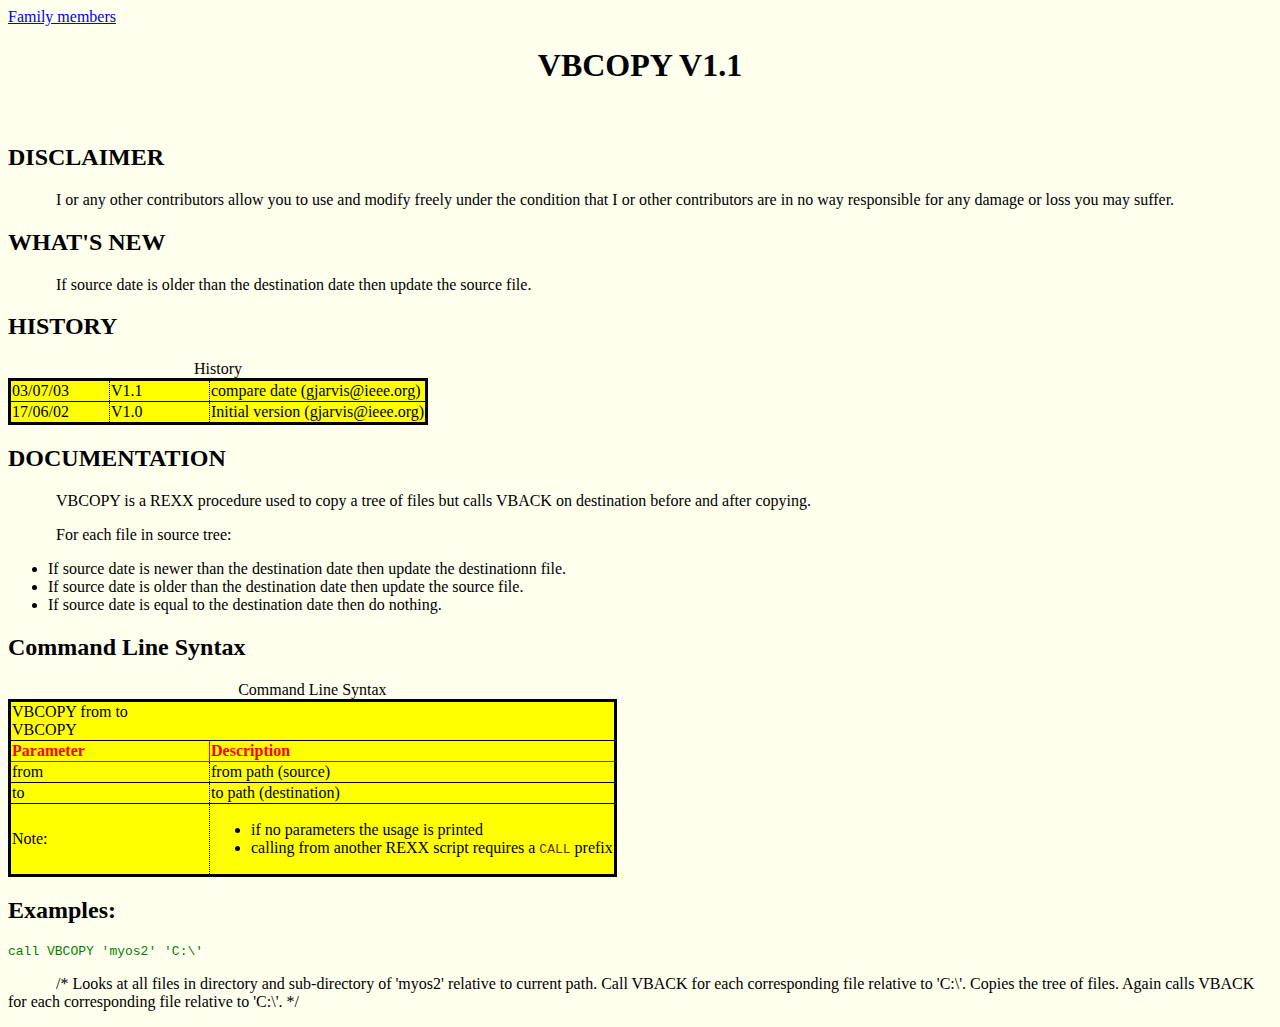
<file: doc/vbcopy.html>
<!DOCTYPE html PUBLIC "-//W3C//DTD XHTML 1.0 Transitional//EN" "DTD/xhtml1-transitional.dtd">
<html xmlns="http://www.w3.org/1999/xhtml" xml:lang="en" lang="en">
<head>
 <link rel="stylesheet" type="text/css" href="cube.css">
 <link rel="stylesheet" alternate="print" type="text/css" href="cube.css">
 <style>
 </style>
 <title>VBCOPY 1.1</title>
</head>
<body>
<a href="index.html">Family members</a>
<h1>VBCOPY V1.1 </h1>
<br>

<h2>DISCLAIMER</h2>

<p>I or any other contributors allow you to use and modify freely under
the condition that I or other contributors are in no way responsible
for any damage or loss you may suffer.</p>

<h2>WHAT'S NEW</h2>

<p>If source date is older than the destination date then update the source file.<p>

<h2>HISTORY</h2>

<table>
 <caption>History</caption>
 <col width="100"><col width="100"><col>
 <tbody>
<tr><td>03/07/03</td><td>V1.1</td>
<td>compare date (gjarvis@ieee.org)</td></tr>
<tr><td>17/06/02</td><td>V1.0</td>
<td>Initial version (gjarvis@ieee.org)</td></tr>
 </tbody>
</table>

<h2>DOCUMENTATION</h2>

<p>VBCOPY is a REXX procedure used to copy a tree of files but calls VBACK on
destination  before and after copying. </p>

<p>For each file in source tree:
<ul>
<li>If source date is newer than the destination date then update the destinationn file.</li>
<li>If source date is older than the destination date then update the source file.</li>
<li>If source date is equal to the destination date then do nothing.</li>
</ul></p>

<h2>Command Line Syntax</h2>

<table>
 <caption>Command Line Syntax</caption>
 <col width="200"><col>
 <tbody>

<tr><td class="cmd" colspan="2">
VBCOPY from to<br/>
VBCOPY
</td></tr>

 <tr>
 <th>Parameter</th>
 <th>Description</th>
 </tr>

<tr>
<td>from</td>
<td>from path  (source)</td>
</tr>

<tr>
<td>to</td>
<td>to path (destination)</td>
</tr>

<tr>
<td>Note:</td>
<td><ul>
<li>if no parameters the usage is printed</li>
<li>calling from another REXX script requires a <code>CALL</code> prefix</li>
</ul></td>
</tr>

 </tbody>
</table>


<h2>Examples:</h2>

<pre>call VBCOPY 'myos2' 'C:\'</pre>

<p>/* Looks at all files in directory and sub-directory of 'myos2' relative to
current path.  Call VBACK for each corresponding file relative to 'C:\'.
Copies the tree of files.  Again calls VBACK for each corresponding file
relative to 'C:\'.  */</p>
</file>
<file: doc/cube.css>
body {background-color:#ffffee}
div.nav {float:right; background-color:#eeffff}
div div.nav {text-indent:2em}
p {text-indent:3em}
code.cmd {font-size:2em}
h1 {text-align:center}pre {color:green}input {font-size:1.5em}
textarea {font-size:1.5em}
table {border-collapse:collapse; background-color:yellow; border: 3px solid black}
th {text-align:left; text-indent:0em; color:red; border: 1px solid}
td:first-child {text-align:left; text-indent:0em; color:black; 
   border-bottom: 1px solid; border-left: 1px none}
td {text-align:left; text-indent:0em; color:black; 
   border-bottom: 1px solid; border-left: 1px dotted}
th.cmd {font-size=1.8em; font-family:monospace}
td.cmd {border-top:3px solid black}
td.verb {background-color:#ffaaaa; border:5px ridge black}
code {color:#663300}
</file>
